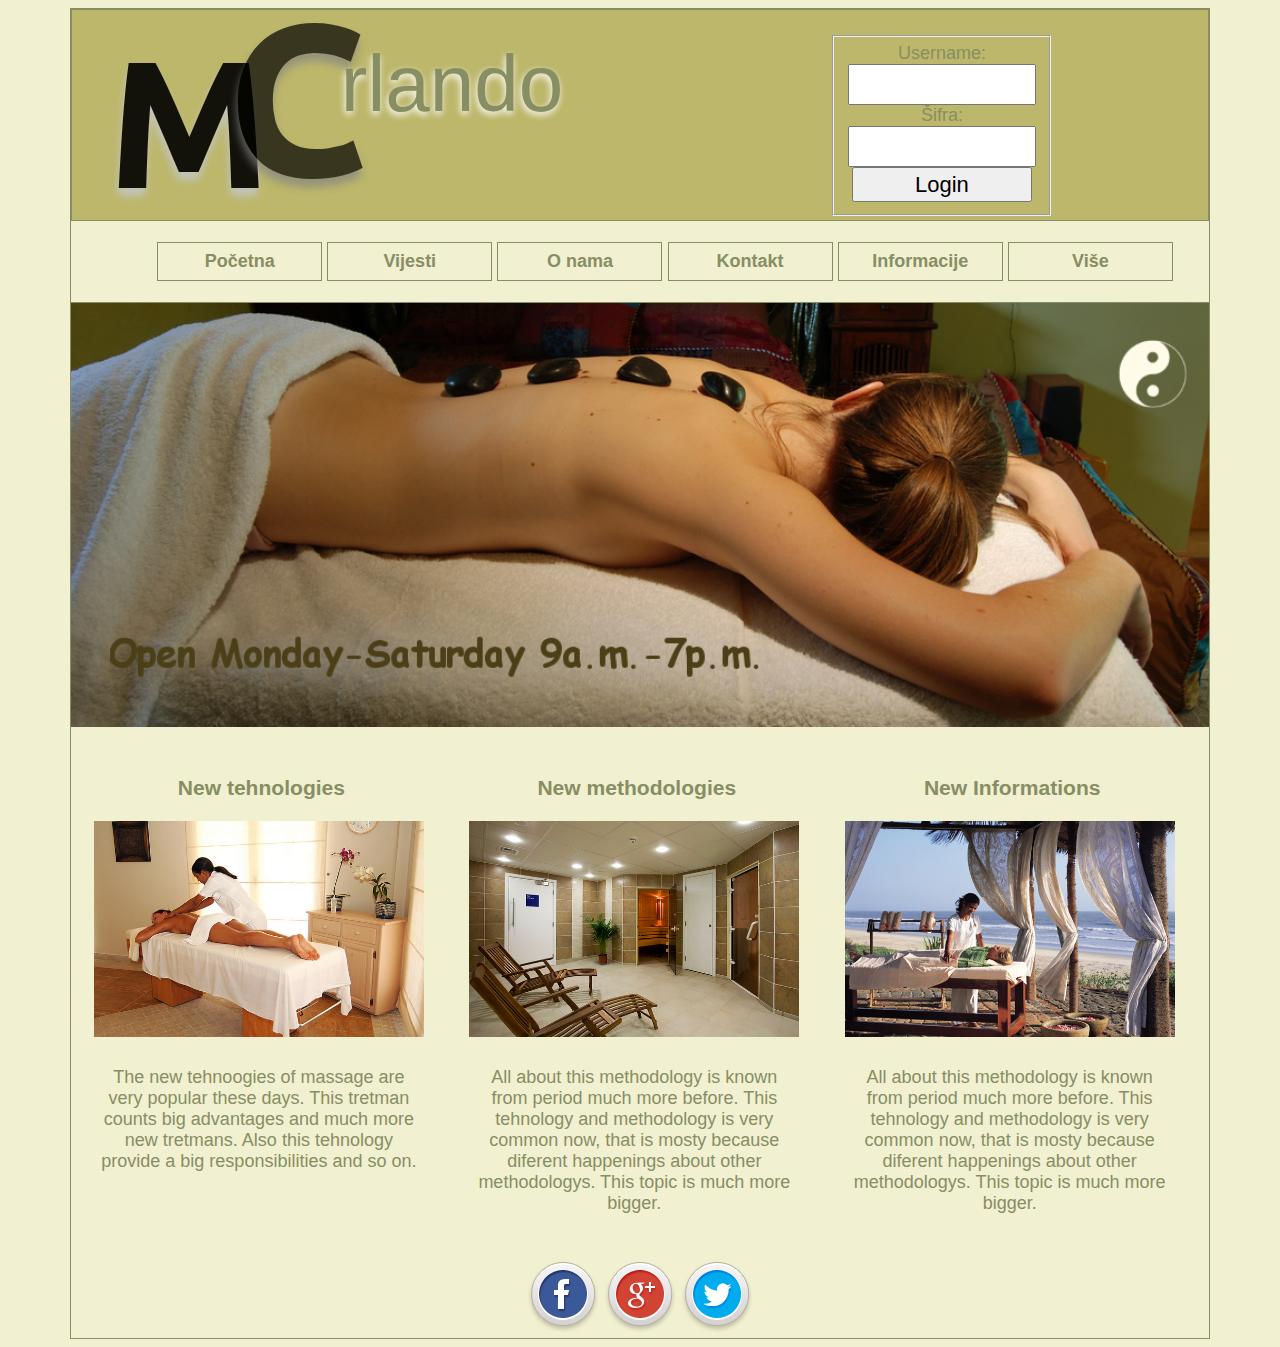
<file: Index.html>
<!DOCTYPE html>
<html lang="en">
<head>
	<title>Naslovna - Massage Center</title>
	<meta charset="utf-8">
	<link rel="stylesheet" type="text/css" href="css/stil.css">
	<link rel="stylesheet" type="text/css" href="css/logo.css">
	<script src="javascript/dropdwn.js"></script>
</head>

<body>
	<div class="wrapper">
	
		
		<div class="header">
				<div id="logo">
				<div id="mc">
				<div class="m">M</div>	
				<div class ="c">C</div>
			</div>
			<div id="textLogo">
				<p>rlando</p>
			</div>
				
			</div>

			<div class="LoginField">
				<form id='login'>
					<fieldset>
					
					<label for='username' >Username:</label>
					<input type='text' name='username' id='username'  maxlength='25' />
					 
					<label for='password' >Šifra:</label>
					<input type='password' name='sifra' id='sifra' maxlength='20' />
					 
					<input type='submit' value='Login' />
					
					</fieldset>
			</form>
		</div>


		</div>
		<br>
		

		<div class="navigation">
			<nav>
				<ul>
					<li><a href="index.html">Početna</a></li>
					<li><a href="pages/novosti.html">Vijesti</a></li>
					<li><a href="pages/onama.html">O nama</a></li>
					<li><a href="pages/contact.html">Kontakt</a></li>
					<li><a href="pages/informacije.html">Informacije</a></li>
					<li>
					<a onclick="myFunction()" class="dropbtn">Više</a>
					  <div id="myDropdown" class="dropdown-content">
					    <a href="pages/gallery.html">Galerija</a>
					    <a href="pages/slider.html">Slider</a>
					  </div>					
				</li>
				</ul>
			</nav>
		</div>
		<br>

		<div class="banner">
			<img src="images/massagebanner.png" alt="banner">
		</div>


		<div class="section">
			<h3>New tehnologies</h3>
			<img src="images/private.png" alt="slika1">
			<p>The new tehnoogies of massage are very popular these days. This tretman counts big advantages and much more new tretmans. Also this tehnology provide a big responsibilities and so on.
			</p>
		</div>

		<div class="section">
			<h3>New methodologies</h3>
			<img src="images/sauna-steam.png" alt="slika2">
			<p>
				All about this methodology is known from period much more before. This tehnology and methodology is very common now, that is mosty because diferent happenings about other methodologys. This topic is much more bigger.
			</p>
		</div>

		<div class="section">
			<h3>New Informations</h3>
			<img src="images/retreat.png" alt="slika3">
			<p>
				All about this methodology is known from period much more before. This tehnology and methodology is very common now, that is mosty because diferent happenings about other methodologys. This topic is much more bigger.
			</p>
		</div>
		


		<footer>
			<div class = "footsection">
				<ul>
					<li><a href="http://www.facebook.com"><img src="images/facebook1.png" alt = "Facebook"></a></li>
					<li><a href="http://www.gmail.com"><img src="images/googleplus.png" alt="Google"></a></li>
					<li><a href="http://www.twitter.com"><img src="images/twitter1.png" alt="Twitter"></a></li>
				</ul>
			</div>
		</footer>
	</div>

</body>
</file>
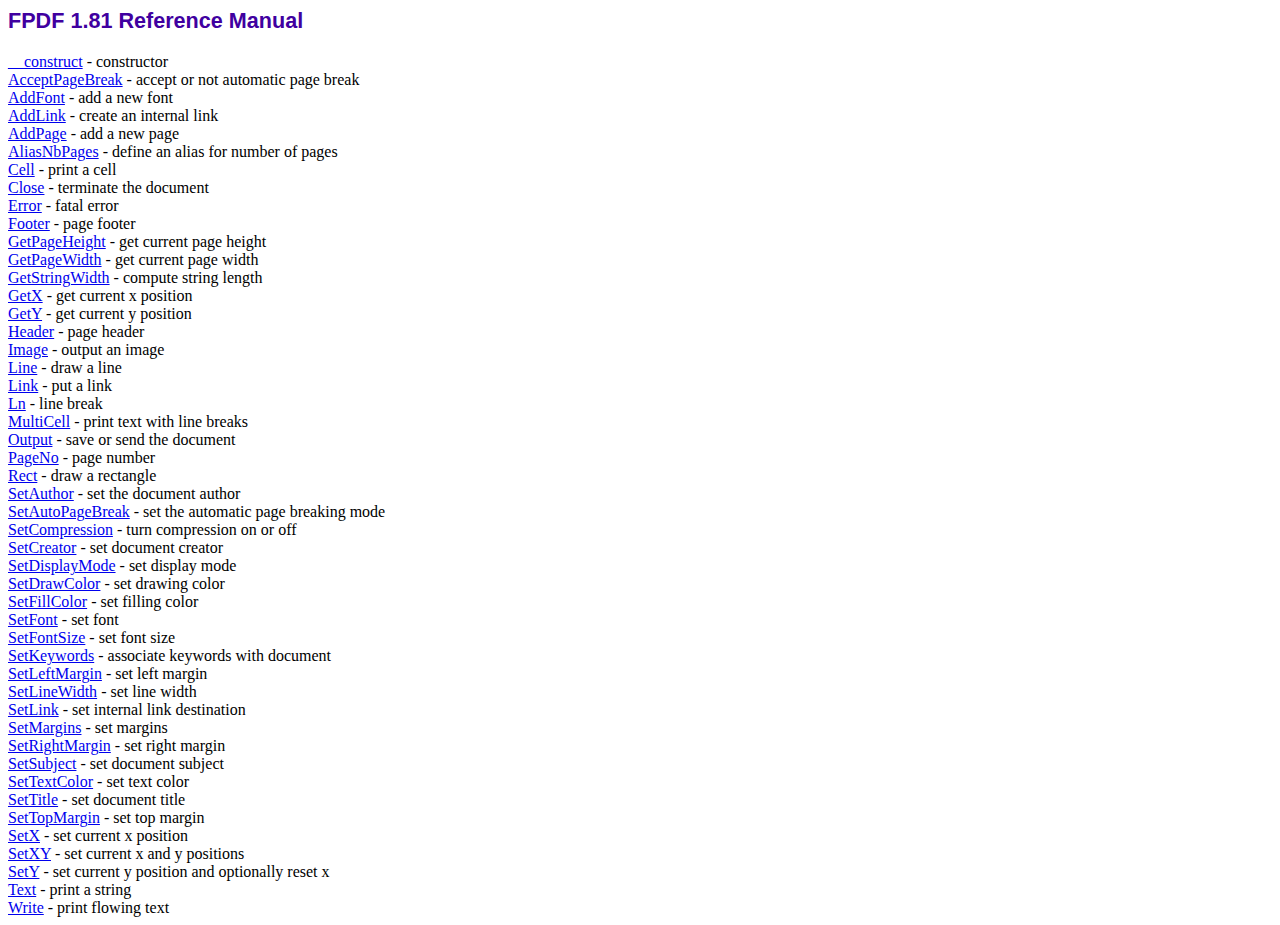
<file: libs/doc/index.htm>
<!DOCTYPE html PUBLIC "-//W3C//DTD HTML 4.01 Transitional//EN">
<html>
<head>
<meta http-equiv="Content-Type" content="text/html; charset=ISO-8859-1">
<title>FPDF 1.81 Reference Manual</title>
<link type="text/css" rel="stylesheet" href="../fpdf.css">
</head>
<body>
<h1>FPDF 1.81 Reference Manual</h1>
<a href="__construct.htm">__construct</a> - constructor<br>
<a href="acceptpagebreak.htm">AcceptPageBreak</a> - accept or not automatic page break<br>
<a href="addfont.htm">AddFont</a> - add a new font<br>
<a href="addlink.htm">AddLink</a> - create an internal link<br>
<a href="addpage.htm">AddPage</a> - add a new page<br>
<a href="aliasnbpages.htm">AliasNbPages</a> - define an alias for number of pages<br>
<a href="cell.htm">Cell</a> - print a cell<br>
<a href="close.htm">Close</a> - terminate the document<br>
<a href="error.htm">Error</a> - fatal error<br>
<a href="footer.htm">Footer</a> - page footer<br>
<a href="getpageheight.htm">GetPageHeight</a> - get current page height<br>
<a href="getpagewidth.htm">GetPageWidth</a> - get current page width<br>
<a href="getstringwidth.htm">GetStringWidth</a> - compute string length<br>
<a href="getx.htm">GetX</a> - get current x position<br>
<a href="gety.htm">GetY</a> - get current y position<br>
<a href="header.htm">Header</a> - page header<br>
<a href="image.htm">Image</a> - output an image<br>
<a href="line.htm">Line</a> - draw a line<br>
<a href="link.htm">Link</a> - put a link<br>
<a href="ln.htm">Ln</a> - line break<br>
<a href="multicell.htm">MultiCell</a> - print text with line breaks<br>
<a href="output.htm">Output</a> - save or send the document<br>
<a href="pageno.htm">PageNo</a> - page number<br>
<a href="rect.htm">Rect</a> - draw a rectangle<br>
<a href="setauthor.htm">SetAuthor</a> - set the document author<br>
<a href="setautopagebreak.htm">SetAutoPageBreak</a> - set the automatic page breaking mode<br>
<a href="setcompression.htm">SetCompression</a> - turn compression on or off<br>
<a href="setcreator.htm">SetCreator</a> - set document creator<br>
<a href="setdisplaymode.htm">SetDisplayMode</a> - set display mode<br>
<a href="setdrawcolor.htm">SetDrawColor</a> - set drawing color<br>
<a href="setfillcolor.htm">SetFillColor</a> - set filling color<br>
<a href="setfont.htm">SetFont</a> - set font<br>
<a href="setfontsize.htm">SetFontSize</a> - set font size<br>
<a href="setkeywords.htm">SetKeywords</a> - associate keywords with document<br>
<a href="setleftmargin.htm">SetLeftMargin</a> - set left margin<br>
<a href="setlinewidth.htm">SetLineWidth</a> - set line width<br>
<a href="setlink.htm">SetLink</a> - set internal link destination<br>
<a href="setmargins.htm">SetMargins</a> - set margins<br>
<a href="setrightmargin.htm">SetRightMargin</a> - set right margin<br>
<a href="setsubject.htm">SetSubject</a> - set document subject<br>
<a href="settextcolor.htm">SetTextColor</a> - set text color<br>
<a href="settitle.htm">SetTitle</a> - set document title<br>
<a href="settopmargin.htm">SetTopMargin</a> - set top margin<br>
<a href="setx.htm">SetX</a> - set current x position<br>
<a href="setxy.htm">SetXY</a> - set current x and y positions<br>
<a href="sety.htm">SetY</a> - set current y position and optionally reset x<br>
<a href="text.htm">Text</a> - print a string<br>
<a href="write.htm">Write</a> - print flowing text<br>
</body>
</html>
</file>
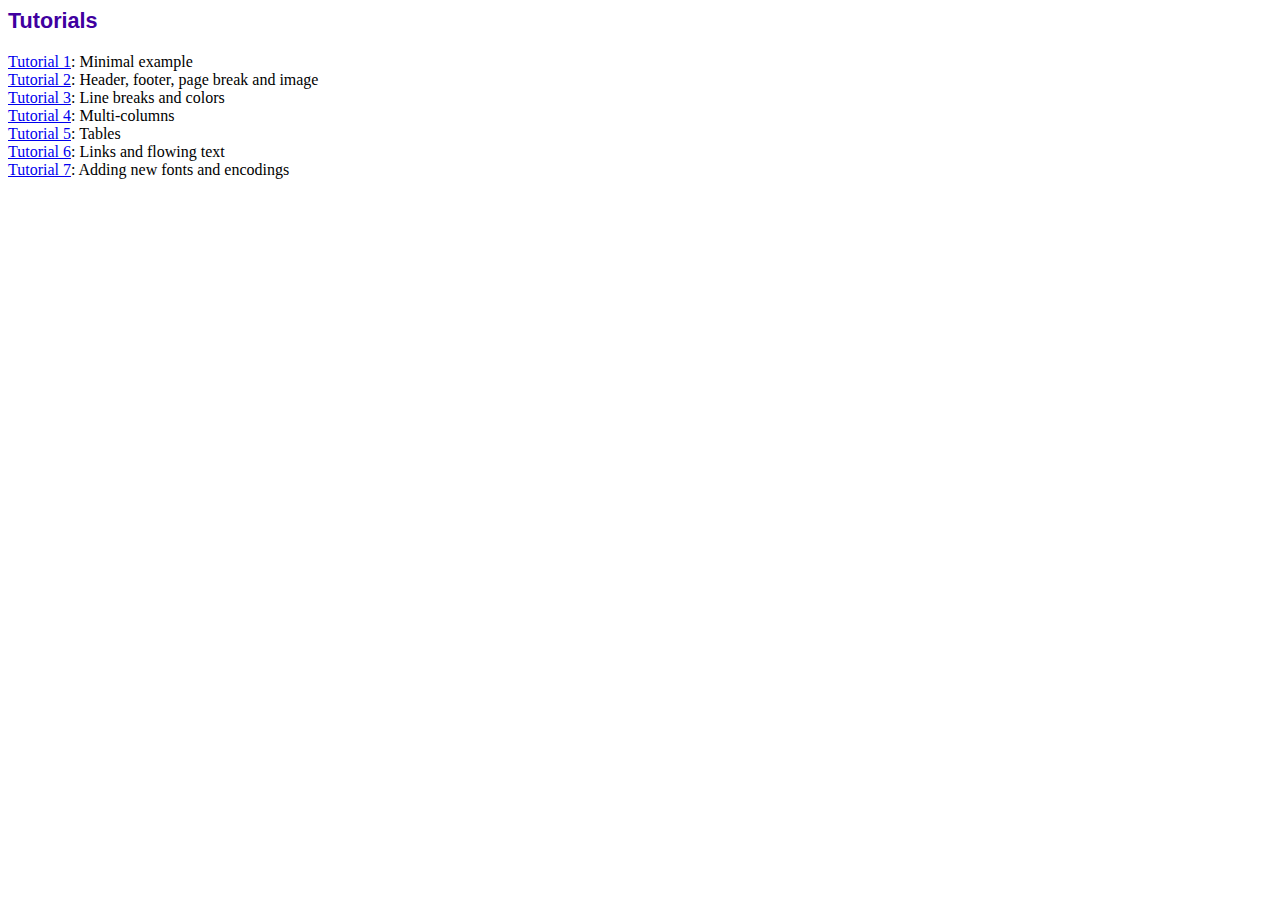
<file: libs/tutorial/index.htm>
<!DOCTYPE html PUBLIC "-//W3C//DTD HTML 4.01 Transitional//EN">
<html>
<head>
<meta http-equiv="Content-Type" content="text/html; charset=ISO-8859-1">
<title>Tutorials</title>
<link type="text/css" rel="stylesheet" href="../fpdf.css">
</head>
<body>
<h1>Tutorials</h1>
<ul style="list-style-type:none; margin-left:0; padding-left:0">
<li><a href="tuto1.htm">Tutorial 1</a>: Minimal example</li>
<li><a href="tuto2.htm">Tutorial 2</a>: Header, footer, page break and image</li>
<li><a href="tuto3.htm">Tutorial 3</a>: Line breaks and colors</li>
<li><a href="tuto4.htm">Tutorial 4</a>: Multi-columns</li>
<li><a href="tuto5.htm">Tutorial 5</a>: Tables</li>
<li><a href="tuto6.htm">Tutorial 6</a>: Links and flowing text</li>
<li><a href="tuto7.htm">Tutorial 7</a>: Adding new fonts and encodings</li>
</ul>
</body>
</html>
</file>
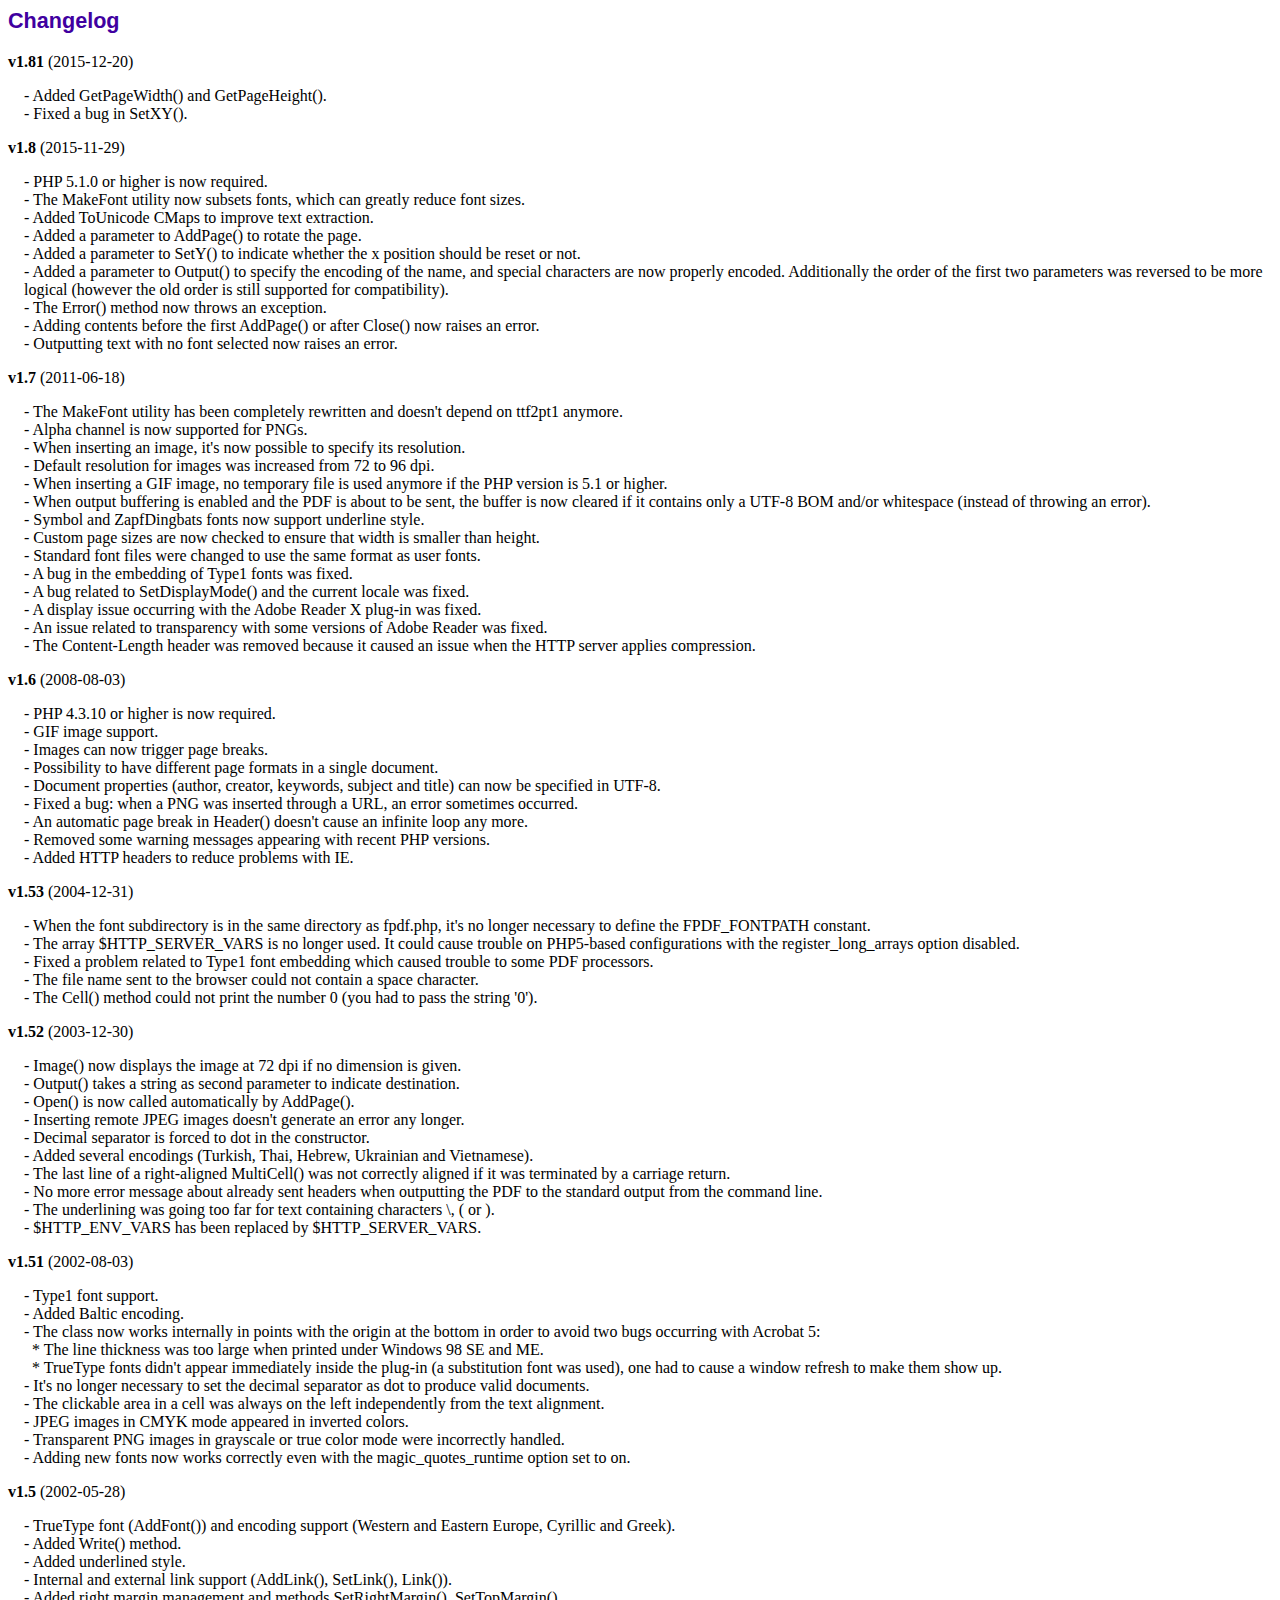
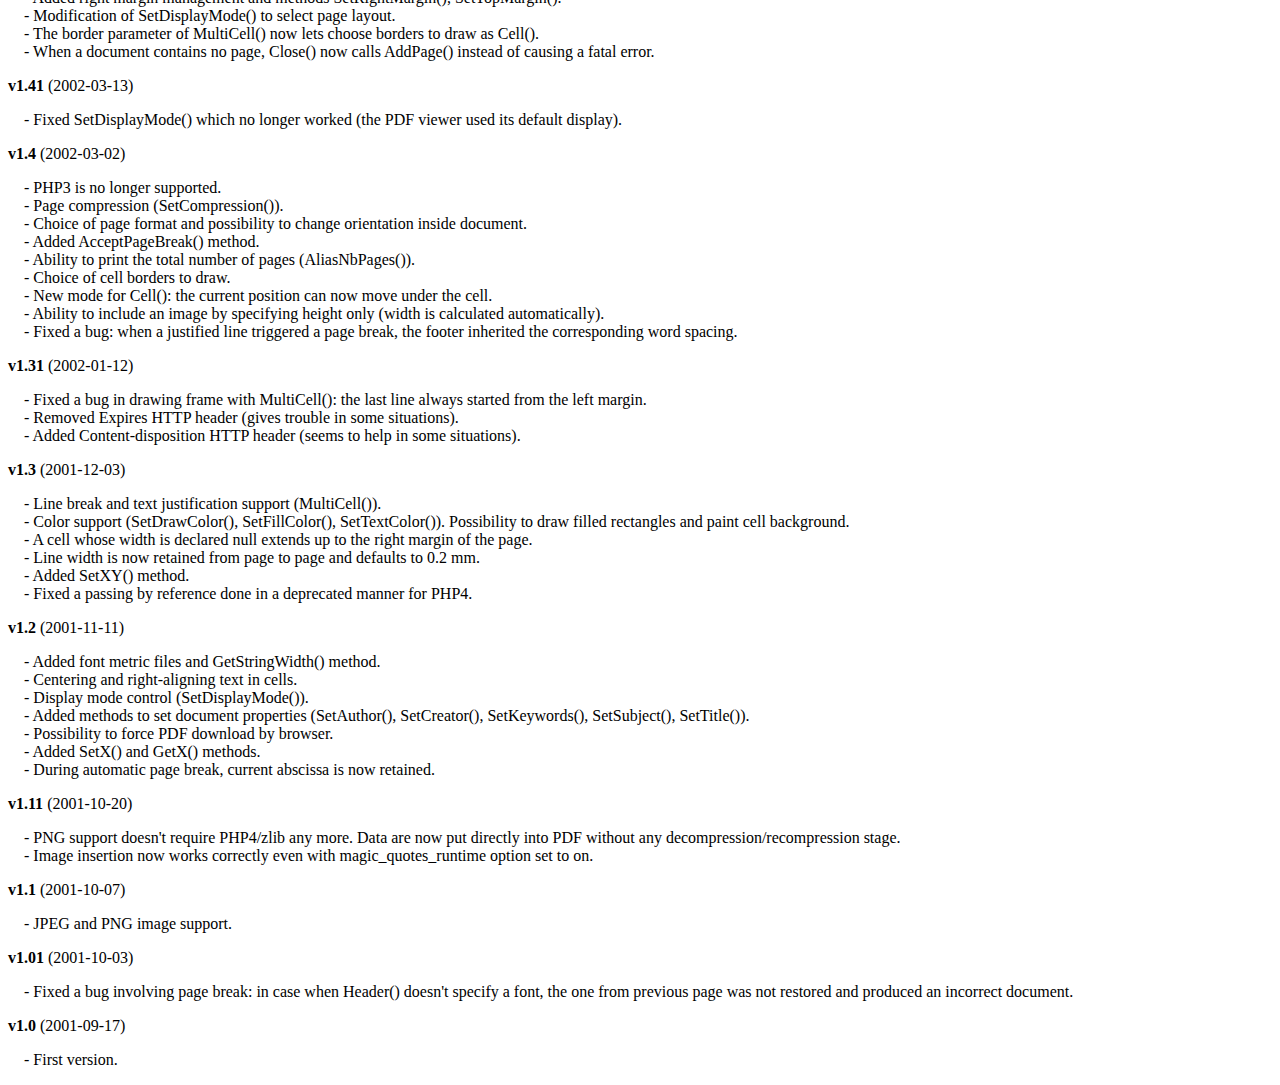
<file: libs/changelog.htm>
<!DOCTYPE html PUBLIC "-//W3C//DTD HTML 4.01 Transitional//EN">
<html>
<head>
<meta http-equiv="Content-Type" content="text/html; charset=ISO-8859-1">
<title>Changelog</title>
<link type="text/css" rel="stylesheet" href="fpdf.css">
<style type="text/css">
dd {margin:1em 0 1em 1em}
</style>
</head>
<body>
<h1>Changelog</h1>
<dl>
<dt><strong>v1.81</strong> (2015-12-20)</dt>
<dd>
- Added GetPageWidth() and GetPageHeight().<br>
- Fixed a bug in SetXY().<br>
</dd>
<dt><strong>v1.8</strong> (2015-11-29)</dt>
<dd>
- PHP 5.1.0 or higher is now required.<br>
- The MakeFont utility now subsets fonts, which can greatly reduce font sizes.<br>
- Added ToUnicode CMaps to improve text extraction.<br>
- Added a parameter to AddPage() to rotate the page.<br>
- Added a parameter to SetY() to indicate whether the x position should be reset or not.<br>
- Added a parameter to Output() to specify the encoding of the name, and special characters are now properly encoded. Additionally the order of the first two parameters was reversed to be more logical (however the old order is still supported for compatibility).<br>
- The Error() method now throws an exception.<br>
- Adding contents before the first AddPage() or after Close() now raises an error.<br>
- Outputting text with no font selected now raises an error.<br>
</dd>
<dt><strong>v1.7</strong> (2011-06-18)</dt>
<dd>
- The MakeFont utility has been completely rewritten and doesn't depend on ttf2pt1 anymore.<br>
- Alpha channel is now supported for PNGs.<br>
- When inserting an image, it's now possible to specify its resolution.<br>
- Default resolution for images was increased from 72 to 96 dpi.<br>
- When inserting a GIF image, no temporary file is used anymore if the PHP version is 5.1 or higher.<br>
- When output buffering is enabled and the PDF is about to be sent, the buffer is now cleared if it contains only a UTF-8 BOM and/or whitespace (instead of throwing an error).<br>
- Symbol and ZapfDingbats fonts now support underline style.<br>
- Custom page sizes are now checked to ensure that width is smaller than height.<br>
- Standard font files were changed to use the same format as user fonts.<br>
- A bug in the embedding of Type1 fonts was fixed.<br>
- A bug related to SetDisplayMode() and the current locale was fixed.<br>
- A display issue occurring with the Adobe Reader X plug-in was fixed.<br>
- An issue related to transparency with some versions of Adobe Reader was fixed.<br>
- The Content-Length header was removed because it caused an issue when the HTTP server applies compression.<br>
</dd>
<dt><strong>v1.6</strong> (2008-08-03)</dt>
<dd>
- PHP 4.3.10 or higher is now required.<br>
- GIF image support.<br>
- Images can now trigger page breaks.<br>
- Possibility to have different page formats in a single document.<br>
- Document properties (author, creator, keywords, subject and title) can now be specified in UTF-8.<br>
- Fixed a bug: when a PNG was inserted through a URL, an error sometimes occurred.<br>
- An automatic page break in Header() doesn't cause an infinite loop any more.<br>
- Removed some warning messages appearing with recent PHP versions.<br>
- Added HTTP headers to reduce problems with IE.<br>
</dd>
<dt><strong>v1.53</strong> (2004-12-31)</dt>
<dd>
- When the font subdirectory is in the same directory as fpdf.php, it's no longer necessary to define the FPDF_FONTPATH constant.<br>
- The array $HTTP_SERVER_VARS is no longer used. It could cause trouble on PHP5-based configurations with the register_long_arrays option disabled.<br>
- Fixed a problem related to Type1 font embedding which caused trouble to some PDF processors.<br>
- The file name sent to the browser could not contain a space character.<br>
- The Cell() method could not print the number 0 (you had to pass the string '0').<br>
</dd>
<dt><strong>v1.52</strong> (2003-12-30)</dt>
<dd>
- Image() now displays the image at 72 dpi if no dimension is given.<br>
- Output() takes a string as second parameter to indicate destination.<br>
- Open() is now called automatically by AddPage().<br>
- Inserting remote JPEG images doesn't generate an error any longer.<br>
- Decimal separator is forced to dot in the constructor.<br>
- Added several encodings (Turkish, Thai, Hebrew, Ukrainian and Vietnamese).<br>
- The last line of a right-aligned MultiCell() was not correctly aligned if it was terminated by a carriage return.<br>
- No more error message about already sent headers when outputting the PDF to the standard output from the command line.<br>
- The underlining was going too far for text containing characters \, ( or ).<br>
- $HTTP_ENV_VARS has been replaced by $HTTP_SERVER_VARS.<br>
</dd>
<dt><strong>v1.51</strong> (2002-08-03)</dt>
<dd>
- Type1 font support.<br>
- Added Baltic encoding.<br>
- The class now works internally in points with the origin at the bottom in order to avoid two bugs occurring with Acrobat 5:<br>&nbsp;&nbsp;* The line thickness was too large when printed under Windows 98 SE and ME.<br>&nbsp;&nbsp;* TrueType fonts didn't appear immediately inside the plug-in (a substitution font was used), one had to cause a window refresh to make them show up.<br>
- It's no longer necessary to set the decimal separator as dot to produce valid documents.<br>
- The clickable area in a cell was always on the left independently from the text alignment.<br>
- JPEG images in CMYK mode appeared in inverted colors.<br>
- Transparent PNG images in grayscale or true color mode were incorrectly handled.<br>
- Adding new fonts now works correctly even with the magic_quotes_runtime option set to on.<br>
</dd>
<dt><strong>v1.5</strong> (2002-05-28)</dt>
<dd>
- TrueType font (AddFont()) and encoding support (Western and Eastern Europe, Cyrillic and Greek).<br>
- Added Write() method.<br>
- Added underlined style.<br>
- Internal and external link support (AddLink(), SetLink(), Link()).<br>
- Added right margin management and methods SetRightMargin(), SetTopMargin().<br>
- Modification of SetDisplayMode() to select page layout.<br>
- The border parameter of MultiCell() now lets choose borders to draw as Cell().<br>
- When a document contains no page, Close() now calls AddPage() instead of causing a fatal error.<br>
</dd>
<dt><strong>v1.41</strong> (2002-03-13)</dt>
<dd>
- Fixed SetDisplayMode() which no longer worked (the PDF viewer used its default display).<br>
</dd>
<dt><strong>v1.4</strong> (2002-03-02)</dt>
<dd>
- PHP3 is no longer supported.<br>
- Page compression (SetCompression()).<br>
- Choice of page format and possibility to change orientation inside document.<br>
- Added AcceptPageBreak() method.<br>
- Ability to print the total number of pages (AliasNbPages()).<br>
- Choice of cell borders to draw.<br>
- New mode for Cell(): the current position can now move under the cell.<br>
- Ability to include an image by specifying height only (width is calculated automatically).<br>
- Fixed a bug: when a justified line triggered a page break, the footer inherited the corresponding word spacing.<br>
</dd>
<dt><strong>v1.31</strong> (2002-01-12)</dt>
<dd>
- Fixed a bug in drawing frame with MultiCell(): the last line always started from the left margin.<br>
- Removed Expires HTTP header (gives trouble in some situations).<br>
- Added Content-disposition HTTP header (seems to help in some situations).<br>
</dd>
<dt><strong>v1.3</strong> (2001-12-03)</dt>
<dd>
- Line break and text justification support (MultiCell()).<br>
- Color support (SetDrawColor(), SetFillColor(), SetTextColor()). Possibility to draw filled rectangles and paint cell background.<br>
- A cell whose width is declared null extends up to the right margin of the page.<br>
- Line width is now retained from page to page and defaults to 0.2 mm.<br>
- Added SetXY() method.<br>
- Fixed a passing by reference done in a deprecated manner for PHP4.<br>
</dd>
<dt><strong>v1.2</strong> (2001-11-11)</dt>
<dd>
- Added font metric files and GetStringWidth() method.<br>
- Centering and right-aligning text in cells.<br>
- Display mode control (SetDisplayMode()).<br>
- Added methods to set document properties (SetAuthor(), SetCreator(), SetKeywords(), SetSubject(), SetTitle()).<br>
- Possibility to force PDF download by browser.<br>
- Added SetX() and GetX() methods.<br>
- During automatic page break, current abscissa is now retained.<br>
</dd>
<dt><strong>v1.11</strong> (2001-10-20)</dt>
<dd>
- PNG support doesn't require PHP4/zlib any more. Data are now put directly into PDF without any decompression/recompression stage.<br>
- Image insertion now works correctly even with magic_quotes_runtime option set to on.<br>
</dd>
<dt><strong>v1.1</strong> (2001-10-07)</dt>
<dd>
- JPEG and PNG image support.<br>
</dd>
<dt><strong>v1.01</strong> (2001-10-03)</dt>
<dd>
- Fixed a bug involving page break: in case when Header() doesn't specify a font, the one from previous page was not restored and produced an incorrect document.<br>
</dd>
<dt><strong>v1.0</strong> (2001-09-17)</dt>
<dd>
- First version.<br>
</dd>
</dl>
</body>
</html>
</file>
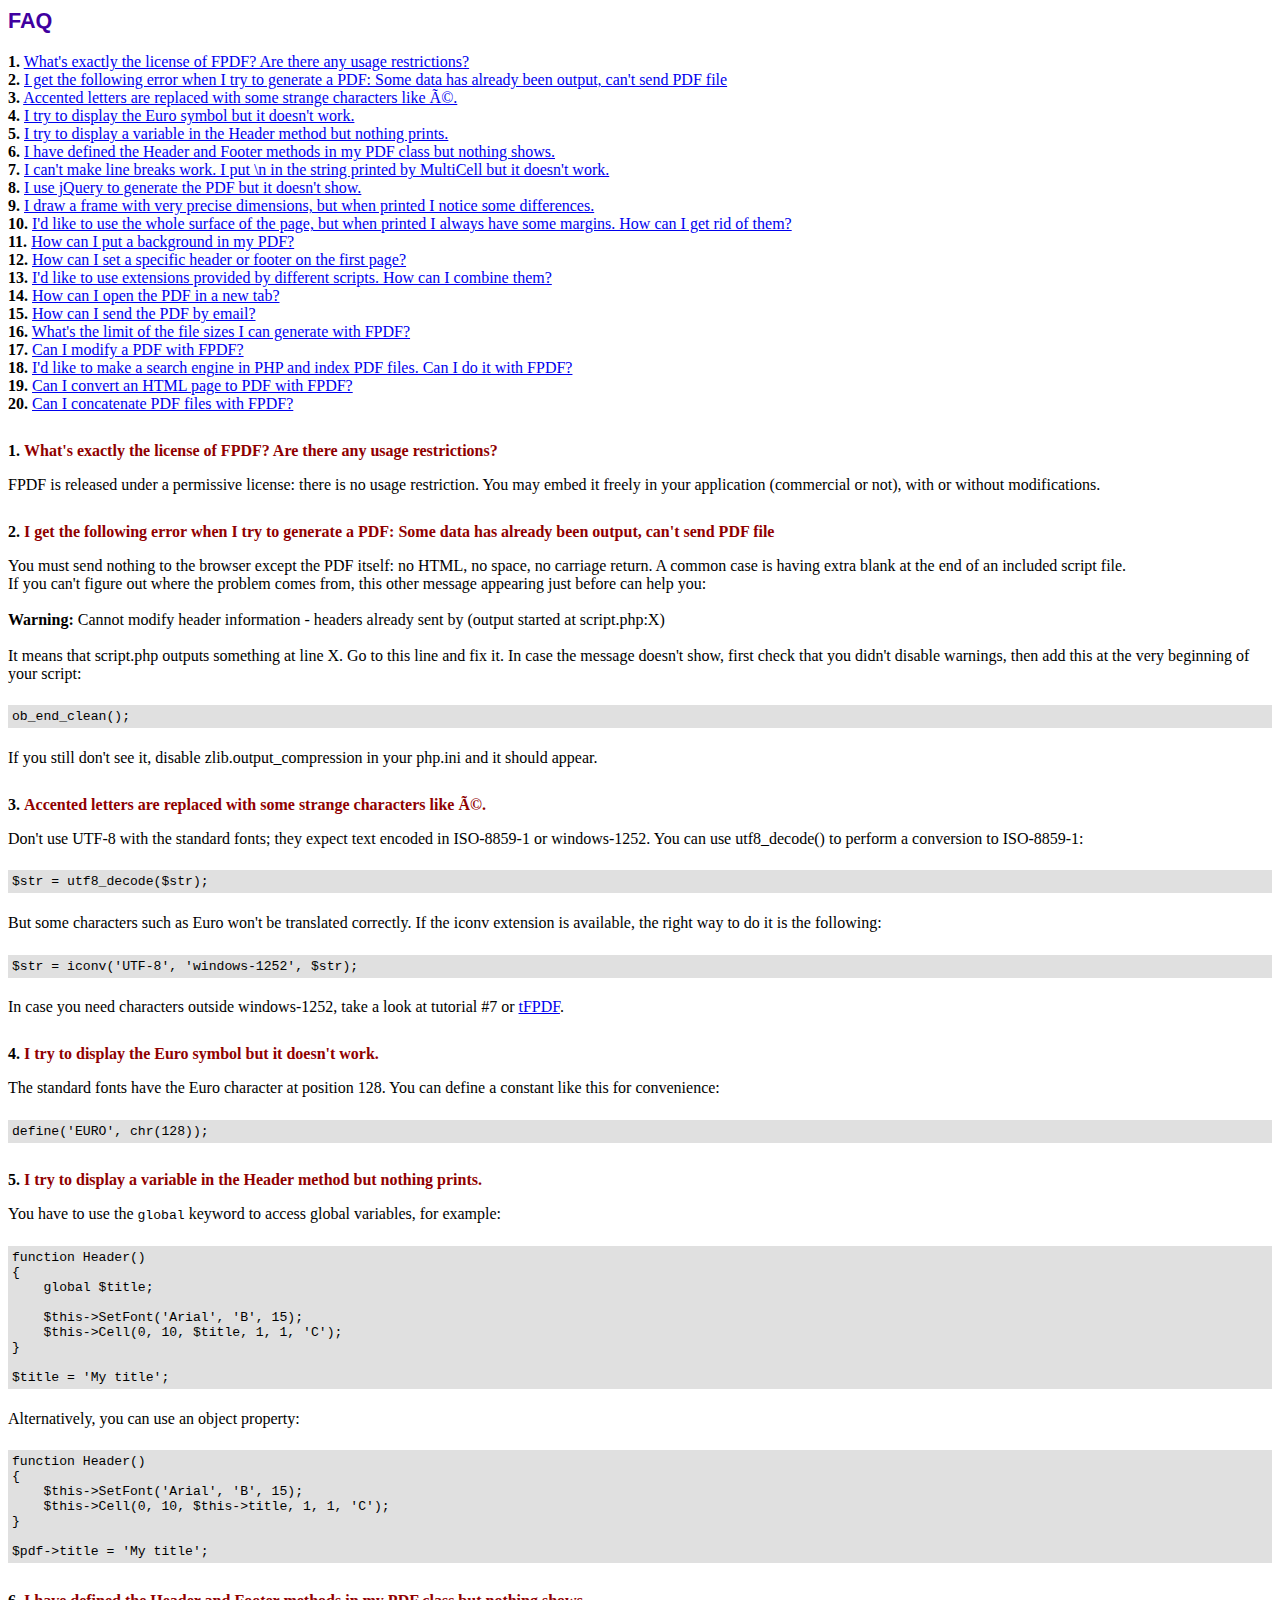
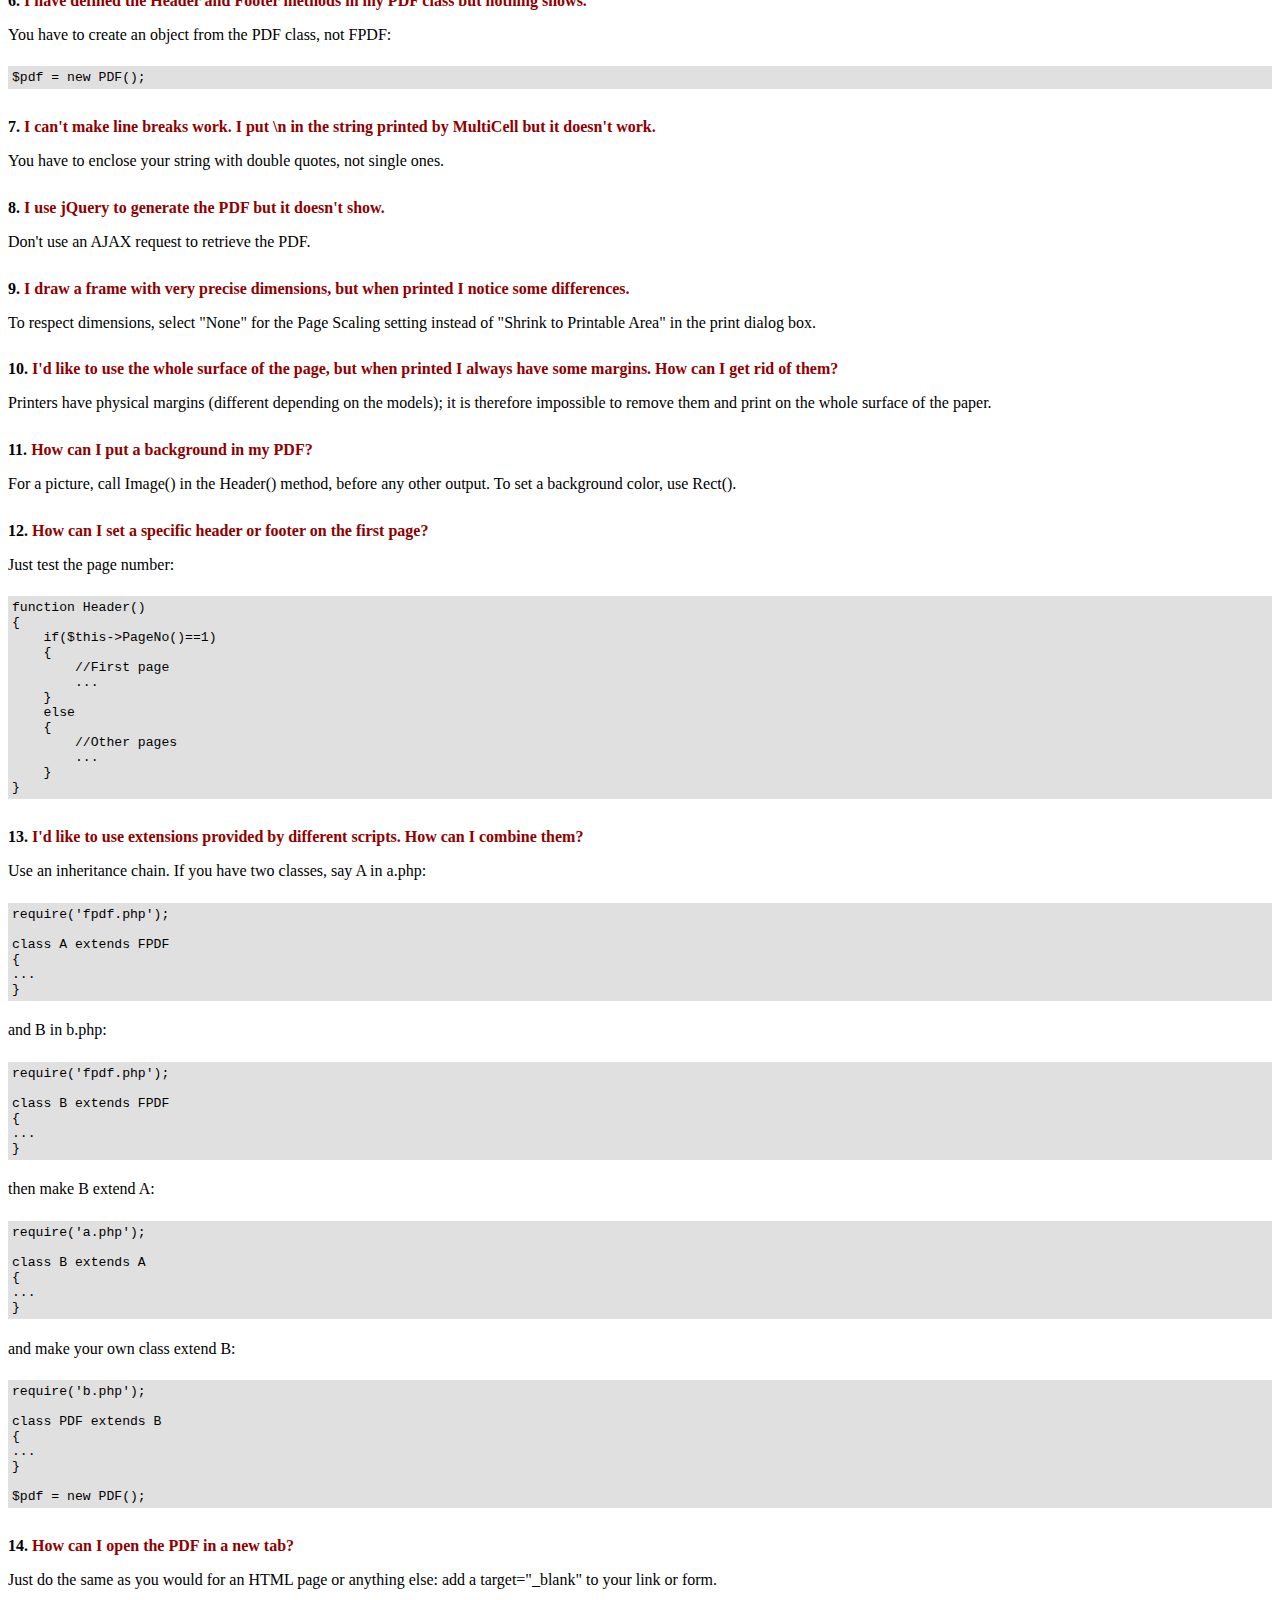
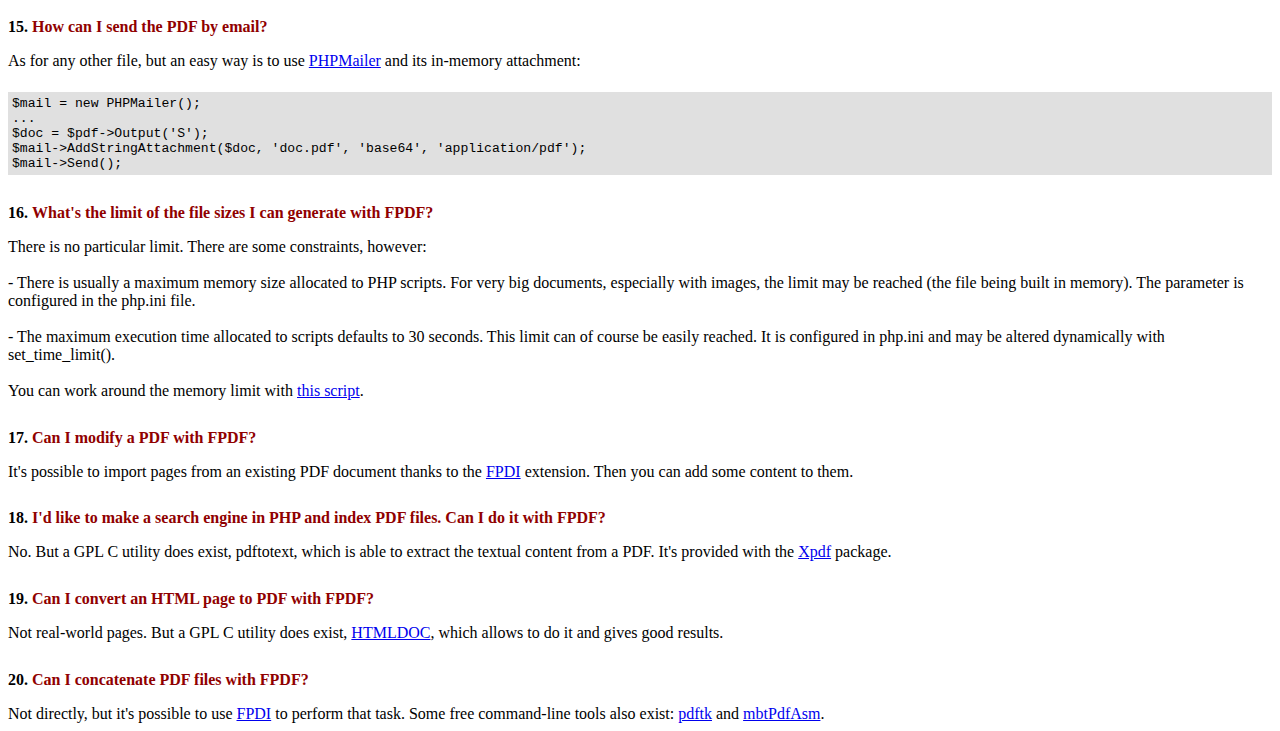
<file: libs/FAQ.htm>
<!DOCTYPE html PUBLIC "-//W3C//DTD HTML 4.01 Transitional//EN">
<html>
<head>
<meta http-equiv="Content-Type" content="text/html; charset=ISO-8859-1">
<title>FAQ</title>
<link type="text/css" rel="stylesheet" href="fpdf.css">
<style type="text/css">
ul {list-style-type:none; margin:0; padding:0}
ul#answers li {margin-top:1.8em}
.question {font-weight:bold; color:#900000}
</style>
</head>
<body>
<h1>FAQ</h1>
<ul>
<li><b>1.</b> <a href='#q1'>What's exactly the license of FPDF? Are there any usage restrictions?</a></li>
<li><b>2.</b> <a href='#q2'>I get the following error when I try to generate a PDF: Some data has already been output, can't send PDF file</a></li>
<li><b>3.</b> <a href='#q3'>Accented letters are replaced with some strange characters like é.</a></li>
<li><b>4.</b> <a href='#q4'>I try to display the Euro symbol but it doesn't work.</a></li>
<li><b>5.</b> <a href='#q5'>I try to display a variable in the Header method but nothing prints.</a></li>
<li><b>6.</b> <a href='#q6'>I have defined the Header and Footer methods in my PDF class but nothing shows.</a></li>
<li><b>7.</b> <a href='#q7'>I can't make line breaks work. I put \n in the string printed by MultiCell but it doesn't work.</a></li>
<li><b>8.</b> <a href='#q8'>I use jQuery to generate the PDF but it doesn't show.</a></li>
<li><b>9.</b> <a href='#q9'>I draw a frame with very precise dimensions, but when printed I notice some differences.</a></li>
<li><b>10.</b> <a href='#q10'>I'd like to use the whole surface of the page, but when printed I always have some margins. How can I get rid of them?</a></li>
<li><b>11.</b> <a href='#q11'>How can I put a background in my PDF?</a></li>
<li><b>12.</b> <a href='#q12'>How can I set a specific header or footer on the first page?</a></li>
<li><b>13.</b> <a href='#q13'>I'd like to use extensions provided by different scripts. How can I combine them?</a></li>
<li><b>14.</b> <a href='#q14'>How can I open the PDF in a new tab?</a></li>
<li><b>15.</b> <a href='#q15'>How can I send the PDF by email?</a></li>
<li><b>16.</b> <a href='#q16'>What's the limit of the file sizes I can generate with FPDF?</a></li>
<li><b>17.</b> <a href='#q17'>Can I modify a PDF with FPDF?</a></li>
<li><b>18.</b> <a href='#q18'>I'd like to make a search engine in PHP and index PDF files. Can I do it with FPDF?</a></li>
<li><b>19.</b> <a href='#q19'>Can I convert an HTML page to PDF with FPDF?</a></li>
<li><b>20.</b> <a href='#q20'>Can I concatenate PDF files with FPDF?</a></li>
</ul>

<ul id='answers'>
<li id='q1'>
<p><b>1.</b> <span class='question'>What's exactly the license of FPDF? Are there any usage restrictions?</span></p>
FPDF is released under a permissive license: there is no usage restriction. You may embed it
freely in your application (commercial or not), with or without modifications.
</li>

<li id='q2'>
<p><b>2.</b> <span class='question'>I get the following error when I try to generate a PDF: Some data has already been output, can't send PDF file</span></p>
You must send nothing to the browser except the PDF itself: no HTML, no space, no carriage return. A common
case is having extra blank at the end of an included script file.<br>
If you can't figure out where the problem comes from, this other message appearing just before can help you:<br>
<br>
<b>Warning:</b> Cannot modify header information - headers already sent by (output started at script.php:X)<br>
<br>
It means that script.php outputs something at line X. Go to this line and fix it.
In case the message doesn't show, first check that you didn't disable warnings, then add this at the very
beginning of your script:
<div class="doc-source">
<pre><code>ob_end_clean();</code></pre>
</div>
If you still don't see it, disable zlib.output_compression in your php.ini and it should appear.
</li>

<li id='q3'>
<p><b>3.</b> <span class='question'>Accented letters are replaced with some strange characters like é.</span></p>
Don't use UTF-8 with the standard fonts; they expect text encoded in ISO-8859-1 or windows-1252.
You can use utf8_decode() to perform a conversion to ISO-8859-1:
<div class="doc-source">
<pre><code>$str = utf8_decode($str);</code></pre>
</div>
But some characters such as Euro won't be translated correctly. If the iconv extension is available, the
right way to do it is the following:
<div class="doc-source">
<pre><code>$str = iconv('UTF-8', 'windows-1252', $str);</code></pre>
</div>
In case you need characters outside windows-1252, take a look at tutorial #7 or
<a href="http://www.fpdf.org/?go=script&amp;id=92" target="_blank">tFPDF</a>.
</li>

<li id='q4'>
<p><b>4.</b> <span class='question'>I try to display the Euro symbol but it doesn't work.</span></p>
The standard fonts have the Euro character at position 128. You can define a constant like this
for convenience:
<div class="doc-source">
<pre><code>define('EURO', chr(128));</code></pre>
</div>
</li>

<li id='q5'>
<p><b>5.</b> <span class='question'>I try to display a variable in the Header method but nothing prints.</span></p>
You have to use the <code>global</code> keyword to access global variables, for example:
<div class="doc-source">
<pre><code>function Header()
{
    global $title;

    $this-&gt;SetFont('Arial', 'B', 15);
    $this-&gt;Cell(0, 10, $title, 1, 1, 'C');
}

$title = 'My title';</code></pre>
</div>
Alternatively, you can use an object property:
<div class="doc-source">
<pre><code>function Header()
{
    $this-&gt;SetFont('Arial', 'B', 15);
    $this-&gt;Cell(0, 10, $this-&gt;title, 1, 1, 'C');
}

$pdf-&gt;title = 'My title';</code></pre>
</div>
</li>

<li id='q6'>
<p><b>6.</b> <span class='question'>I have defined the Header and Footer methods in my PDF class but nothing shows.</span></p>
You have to create an object from the PDF class, not FPDF:
<div class="doc-source">
<pre><code>$pdf = new PDF();</code></pre>
</div>
</li>

<li id='q7'>
<p><b>7.</b> <span class='question'>I can't make line breaks work. I put \n in the string printed by MultiCell but it doesn't work.</span></p>
You have to enclose your string with double quotes, not single ones.
</li>

<li id='q8'>
<p><b>8.</b> <span class='question'>I use jQuery to generate the PDF but it doesn't show.</span></p>
Don't use an AJAX request to retrieve the PDF.
</li>

<li id='q9'>
<p><b>9.</b> <span class='question'>I draw a frame with very precise dimensions, but when printed I notice some differences.</span></p>
To respect dimensions, select "None" for the Page Scaling setting instead of "Shrink to Printable Area" in the print dialog box.
</li>

<li id='q10'>
<p><b>10.</b> <span class='question'>I'd like to use the whole surface of the page, but when printed I always have some margins. How can I get rid of them?</span></p>
Printers have physical margins (different depending on the models); it is therefore impossible to remove
them and print on the whole surface of the paper.
</li>

<li id='q11'>
<p><b>11.</b> <span class='question'>How can I put a background in my PDF?</span></p>
For a picture, call Image() in the Header() method, before any other output. To set a background color, use Rect().
</li>

<li id='q12'>
<p><b>12.</b> <span class='question'>How can I set a specific header or footer on the first page?</span></p>
Just test the page number:
<div class="doc-source">
<pre><code>function Header()
{
    if($this-&gt;PageNo()==1)
    {
        //First page
        ...
    }
    else
    {
        //Other pages
        ...
    }
}</code></pre>
</div>
</li>

<li id='q13'>
<p><b>13.</b> <span class='question'>I'd like to use extensions provided by different scripts. How can I combine them?</span></p>
Use an inheritance chain. If you have two classes, say A in a.php:
<div class="doc-source">
<pre><code>require('fpdf.php');

class A extends FPDF
{
...
}</code></pre>
</div>
and B in b.php:
<div class="doc-source">
<pre><code>require('fpdf.php');

class B extends FPDF
{
...
}</code></pre>
</div>
then make B extend A:
<div class="doc-source">
<pre><code>require('a.php');

class B extends A
{
...
}</code></pre>
</div>
and make your own class extend B:
<div class="doc-source">
<pre><code>require('b.php');

class PDF extends B
{
...
}

$pdf = new PDF();</code></pre>
</div>
</li>

<li id='q14'>
<p><b>14.</b> <span class='question'>How can I open the PDF in a new tab?</span></p>
Just do the same as you would for an HTML page or anything else: add a target="_blank" to your link or form.
</li>

<li id='q15'>
<p><b>15.</b> <span class='question'>How can I send the PDF by email?</span></p>
As for any other file, but an easy way is to use <a href="http://phpmailer.codeworxtech.com" target="_blank">PHPMailer</a> and
its in-memory attachment:
<div class="doc-source">
<pre><code>$mail = new PHPMailer();
...
$doc = $pdf-&gt;Output('S');
$mail-&gt;AddStringAttachment($doc, 'doc.pdf', 'base64', 'application/pdf');
$mail-&gt;Send();</code></pre>
</div>
</li>

<li id='q16'>
<p><b>16.</b> <span class='question'>What's the limit of the file sizes I can generate with FPDF?</span></p>
There is no particular limit. There are some constraints, however:
<br>
<br>
- There is usually a maximum memory size allocated to PHP scripts. For very big documents,
especially with images, the limit may be reached (the file being built in memory). The
parameter is configured in the php.ini file.
<br>
<br>
- The maximum execution time allocated to scripts defaults to 30 seconds. This limit can of course
be easily reached. It is configured in php.ini and may be altered dynamically with set_time_limit().
<br>
<br>
You can work around the memory limit with <a href="http://www.fpdf.org/?go=script&amp;id=76" target="_blank">this script</a>.
</li>

<li id='q17'>
<p><b>17.</b> <span class='question'>Can I modify a PDF with FPDF?</span></p>
It's possible to import pages from an existing PDF document thanks to the
<a href="https://www.setasign.com/products/fpdi/about/" target="_blank">FPDI</a> extension.
Then you can add some content to them.
</li>

<li id='q18'>
<p><b>18.</b> <span class='question'>I'd like to make a search engine in PHP and index PDF files. Can I do it with FPDF?</span></p>
No. But a GPL C utility does exist, pdftotext, which is able to extract the textual content from a PDF.
It's provided with the <a href="http://www.foolabs.com/xpdf/" target="_blank">Xpdf</a> package.
</li>

<li id='q19'>
<p><b>19.</b> <span class='question'>Can I convert an HTML page to PDF with FPDF?</span></p>
Not real-world pages. But a GPL C utility does exist, <a href="https://www.msweet.org/projects.php?Z1" target="_blank">HTMLDOC</a>,
which allows to do it and gives good results.
</li>

<li id='q20'>
<p><b>20.</b> <span class='question'>Can I concatenate PDF files with FPDF?</span></p>
Not directly, but it's possible to use <a href="https://www.setasign.com/products/fpdi/demos/concatenate-fake/" target="_blank">FPDI</a>
to perform that task. Some free command-line tools also exist:
<a href="https://www.pdflabs.com/tools/pdftk-the-pdf-toolkit/" target="_blank">pdftk</a> and
<a href="http://thierry.schmit.free.fr/spip/spip.php?article15" target="_blank">mbtPdfAsm</a>.
</li>
</ul>
</body>
</html>
</file>
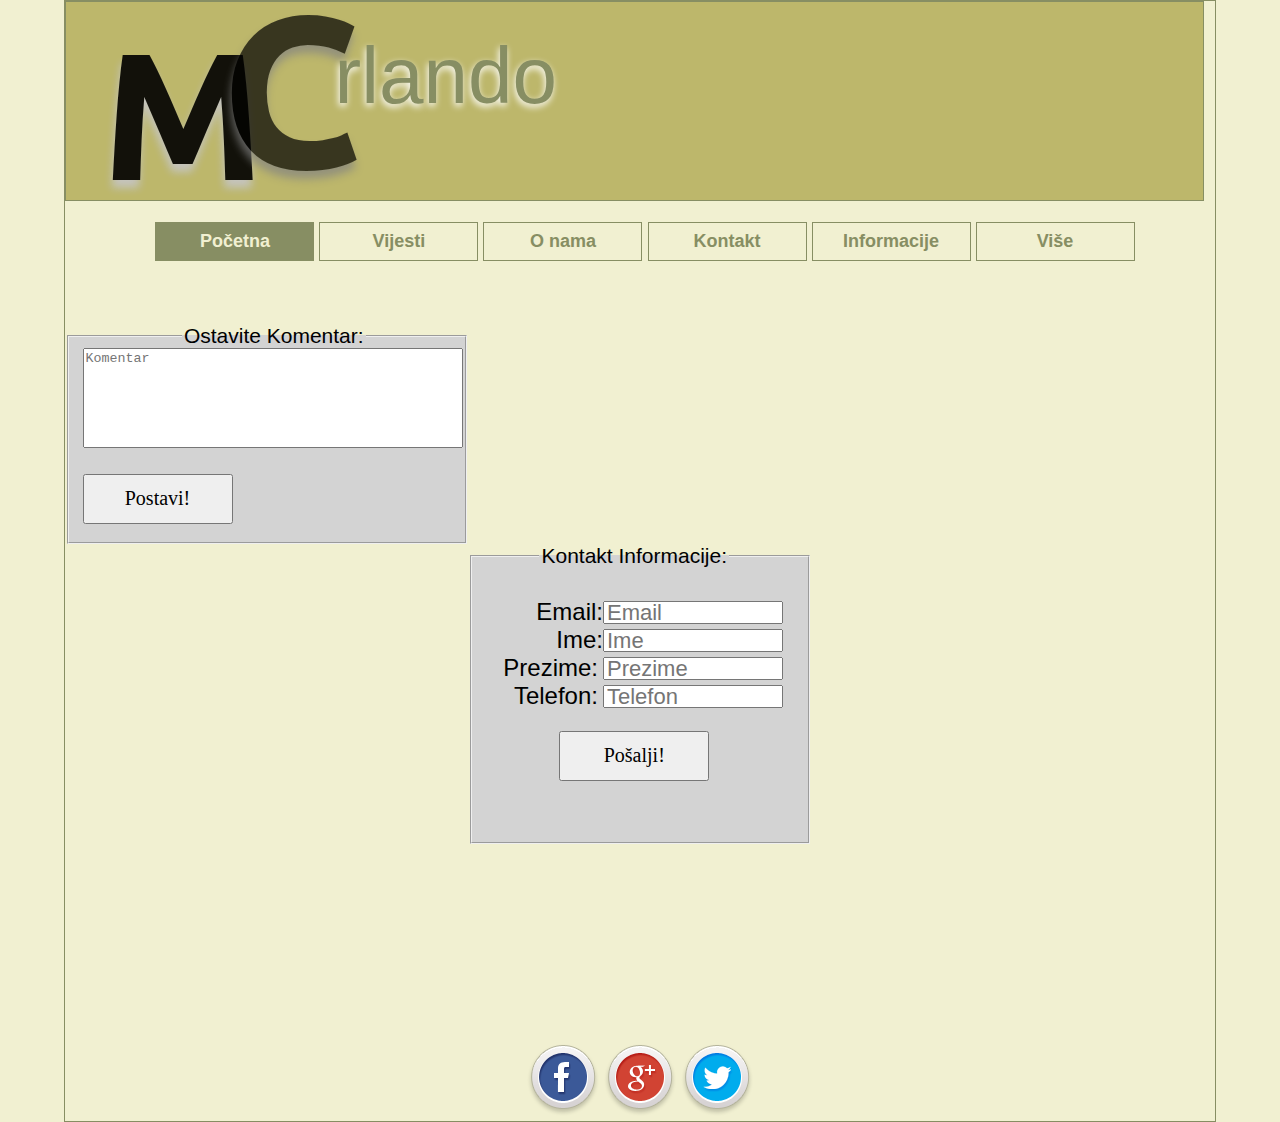
<file: pages/contact.html>
<!DOCTYPE html>
<html lang="en">
<head>
	<title>Naslovna - Massage Center</title>
	<meta charset="utf-8">
	<link rel="stylesheet" href="../css/style.css">
	<link rel="stylesheet" href="../css/logo.css">
	<link rel="stylesheet" href="../css/slt.css">
	<script src="../javascript/regex.js"></script>
	<script src="../javascript/dropdwn.js"></script>
</head>

<body>
	<div class="wrapper">
	
		
		<div class="header">
				<div id="logo">
				<div id="mc">
				<div class="m">M</div>	
				<div class ="c">C</div>
			</div>
			<div id="textLogo">
				<p>rlando</p>
			</div>
				
			</div>

		</div>
	<br>
	
	<div class="navigation">
		<nav>
			<ul>
				<li class='active'><a href="../index.html">Početna</a></li>
				<li><a href="novosti.html">Vijesti</a></li>
				<li><a href="onama.html">O nama</a></li>
				<li><a href="contact.html">Kontakt</a></li>
				<li><a href="informacije.html">Informacije</a></li>
				<li>
					<a onclick="myFunction()" class="dropbtn">Više</a>
					  <div id="myDropdown" class="dropdown-content">
					    <a href="gallery.html">Galerija</a>
					     <a href="slider.html">Slider</a>
					  </div>					
				</li>
			</ul>
		</nav>
		<br></br>
	</div>
	<br>
	
	<div class="Forme">

	<div class="komentar">
		<form class="comment">
			<fieldset>
				
					<legend>Ostavite Komentar:</legend>

						<textarea class="teksutalnopolje" rows="4" cols="50" placeholder="Komentar" id='id1'></textarea>


						<br><br>
					<div>
						<button class="submit" type="button"><div>Postavi!</div></button>
					</div>
			</fieldset>
		</form>
	</div>



	<div class="sadrzaj">
		<form id="kontakt-forma" name="kontaktForma" class="kontakt" onsubmit="return(Validiraj('brojTelefona'));">
			<fieldset>
				
					<legend>Kontakt Informacije:</legend>

						<label>Email:</label><input type="email" name="email" placeholder="Email" id='email' oninput="ValidirajOnInput2('email');" required>
						</br>
						<label>Ime:</label><input type="text" name="ime" placeholder="Ime" id="ime1" oninput="ValidirajOnInput3('ime1');" required>
						<br>
						<label>Prezime:</label> <input type="text" id ="prez" name="prezime" placeholder="Prezime" oninput="ValidirajOnInput4('prez')">
						<br>
						<label>Telefon:</label> <input id="brojTelefona" type="tel" name="usertel" placeholder="Telefon" oninput="ValidirajOnInput('brojTelefona');" required>
						<div id="error">
							
						</div>
						<br>
					<div>
						<button id="posalji" class="submit" type="submit"><div>Pošalji!</div></button>
					</div>
			</fieldset>
		</form>
	</div>
		</div>


	<footer>
		<div class = "footsection">
			<ul>
				<li><a href="http://www.facebook.com"><img src="../images/facebook1.png" alt = "Facebook"></a></li>
				<li><a href="http://www.gmail.com"><img src="../images/googleplus.png" alt="Google"></a></li>
				<li><a href="http://www.twitter.com"><img src="../images/twitter1.png" alt="Twitter"></a></li>
			</ul>
		</div>
	</footer>

</div>
</body>
</file>
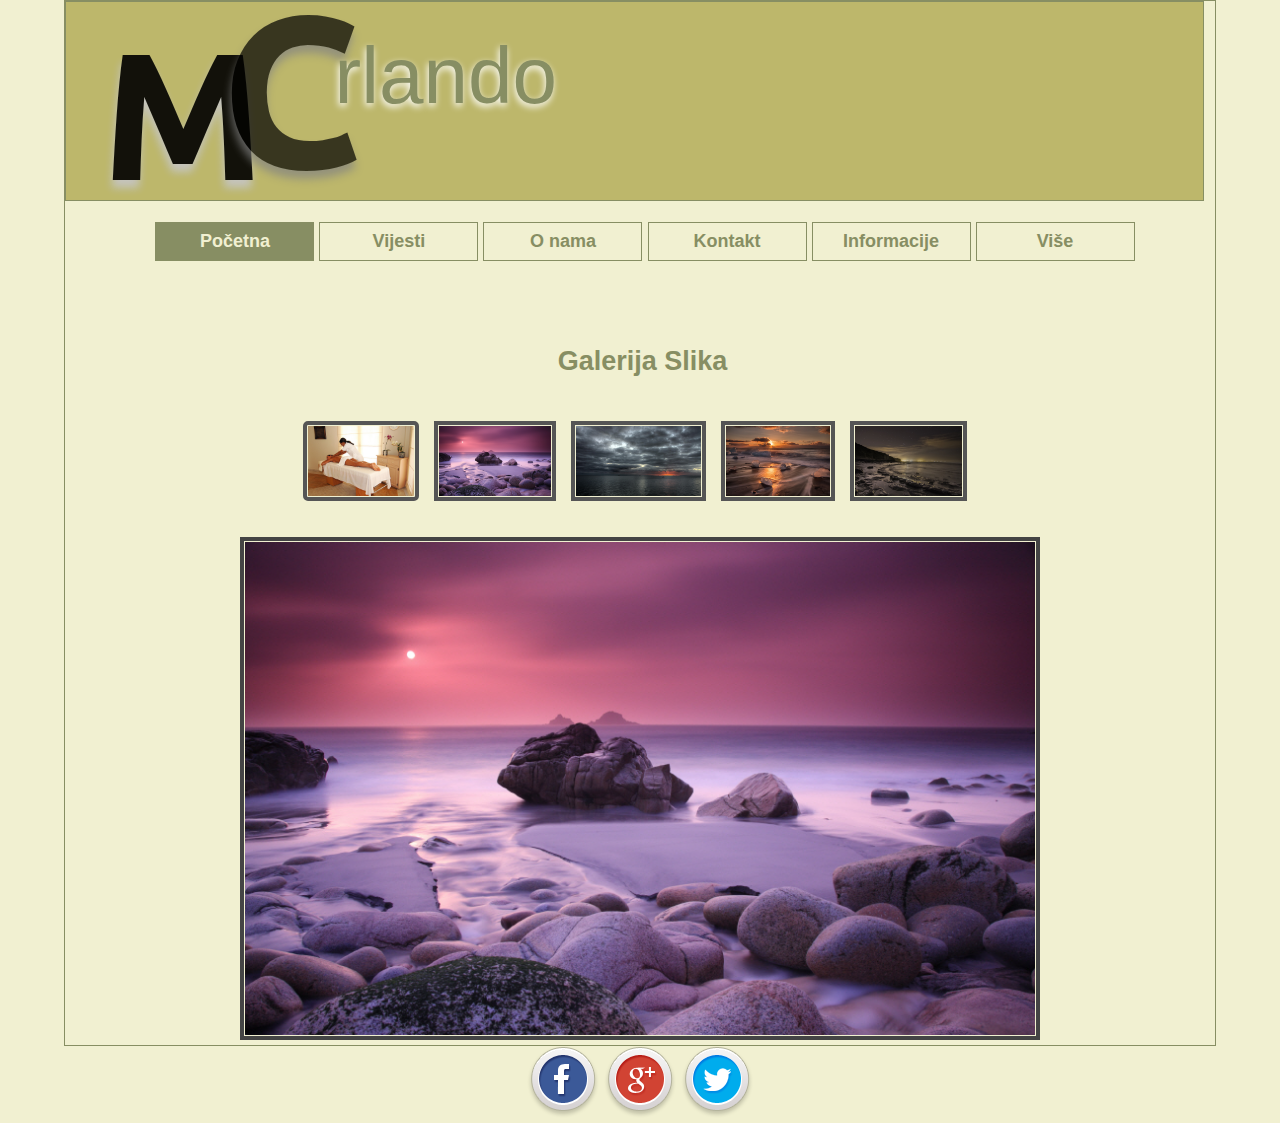
<file: pages/gallery.html>
<!DOCTYPE html>
<html lang="en">
<head>
	<title>Naslovna - Massage Center</title>
	<meta charset="utf-8">
	<link rel="stylesheet" href="../css/style.css">
	<link rel="stylesheet" href="../css/logo.css">
	<link rel="stylesheet" href="../css/slt.css">
	<script src="../javascript/lookup.js"></script>
	<script src="../javascript/dropdwn.js"></script>
</head>

<body>
	<div class="wrapper">
		<div class="header">
				<div id="logo">
				<div id="mc">
				<div class="m">M</div>	
				<div class ="c">C</div>
			</div>
			<div id="textLogo">
				<p>rlando</p>
			</div>
				
			</div>

		</div>
	<br>
	
	<div class="navigation">
		<nav>
			<ul>
				<li class='active'><a href="../index.html">Početna</a></li>
				<li><a href="novosti.html">Vijesti</a></li>
				<li><a href="onama.html">O nama</a></li>
				<li><a href="contact.html">Kontakt</a></li>
				<li><a class="info" href="informacije.html">Informacije</a></li>
				<li>
					<a onclick="myFunction()" class="dropbtn">Više</a>
					  <div id="myDropdown" class="dropdown-content">
					    <a href="gallery.html">Galerija</a>
					    <a href="slider.html">Slider</a>

					  </div>					
				</li>
			</ul>
		</nav>
		<br></br>
	</div>
	<br>
	
	<div class="gallery" align="center">
	<h2> Galerija Slika </h2>
	<br />

	<div class="thumbnails">
		<img onmouseover="preview.src=this.src"  id="myImg" name="img1" src="../images/private.png" onClick="ime(this.id);" alt=""/>
		<img onmouseover="preview.src=this.src" id="img2" name="img2" src="../images/img1.jpg" onClick="ime(this.id);" alt=""/>
		<img onmouseover="preview.src=this.src" id="img3" name="img3" src="../images/img2.jpg" onClick="ime(this.id);" alt=""/>
		<img onmouseover="preview.src=this.src" id="img4" name="img4" src="../images/img3.jpg" onClick="ime(this.id);" alt=""/>
		<img onmouseover="preview.src=this.src" id="img5" name="img5" src="../images/img4.jpg" onClick="ime(this.id);" alt=""/>
	</div><br/>

	<div class="preview" align="center">
		<img name="preview" src="../images/img1.jpg" alt=""/>
	</div>

<div id="myModal" class="modal">
  <span id="spanclose" class="close" onClick="close();">×</span>
  <img class="modal-content" id="img01">
  <div id="caption"></div>
</div>
	
</div>
</div>
	<footer>
		<div class = "footsection">
			<ul>
				<li><a href="http://www.facebook.com"><img src="../images/facebook1.png" alt = "Facebook"></a></li>
				<li><a href="http://www.gmail.com"><img src="../images/googleplus.png" alt="Google"></a></li>
				<li><a href="http://www.twitter.com"><img src="../images/twitter1.png" alt="Twitter"></a></li>
			</ul>
		</div>
	</footer>
</div>












<script>

var modal = document.getElementById('myModal');

var span = document.getElementsByClassName("close")[0];

span.onclick = function() {
    modal.style.display = "none";
}

window.onkeydown = function( event ) {
    if ( event.keyCode == 27 ) {
    	modal.style.display = "none";
    }
};


</script>
</body>
</file>
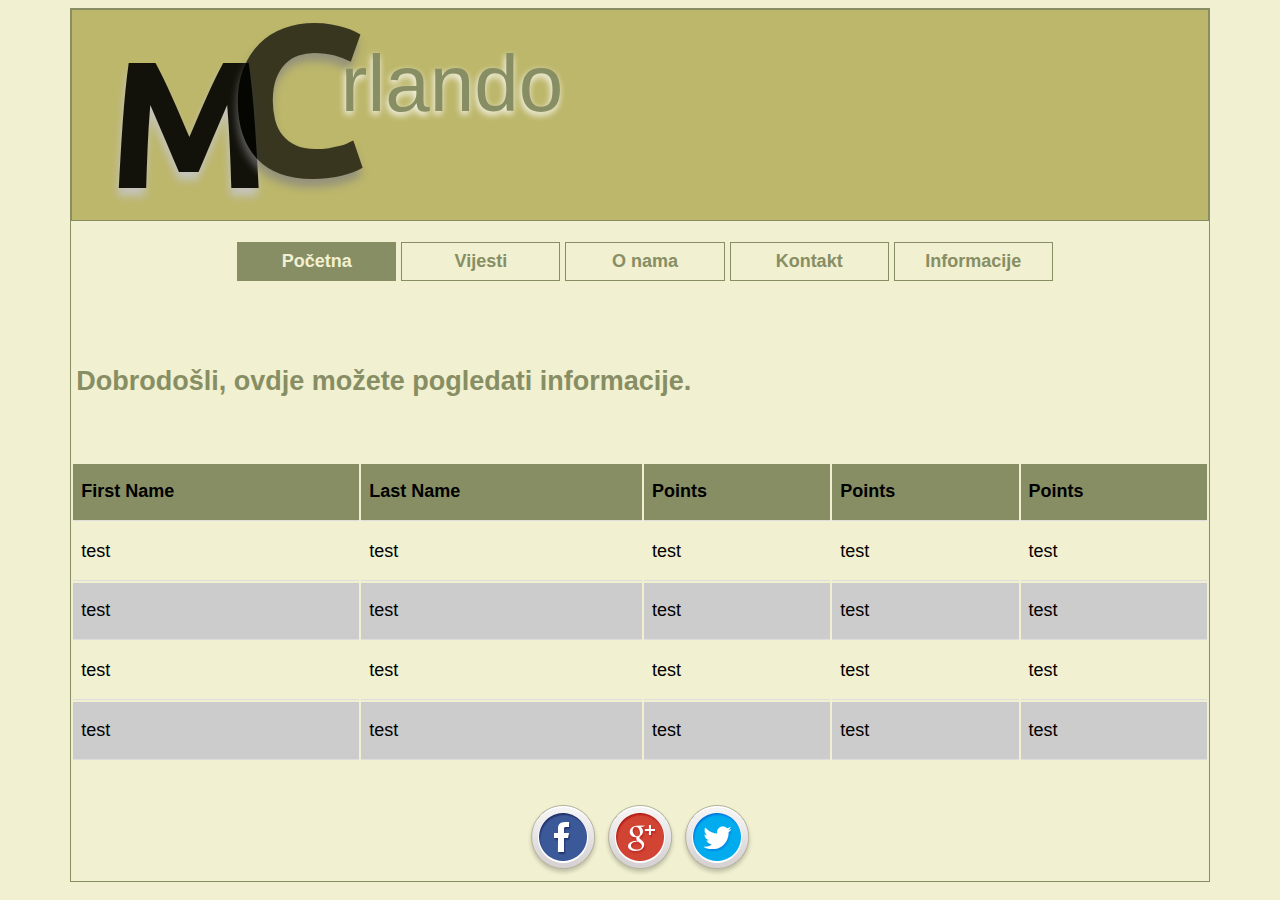
<file: pages/informacije.html>
<!DOCTYPE html>
<html lang="en">
<head>
	<title>Naslovna - Massage Center</title>
	<meta charset="utf-8">
	<link rel="stylesheet" href="../css/style.css">
	<link rel="stylesheet" href="../css/logo.css">
</head>

<body>
	<div class="wrapper">
	
		
		<div class="header">
				<div id="logo">
				<div id="mc">
				<div class="m">M</div>	
				<div class ="c">C</div>
			</div>
			<div id="textLogo">
				<p>rlando</p>
			</div>
				
			</div>

		</div>
	<br>
	
	<div class="navigation">
		<nav>
			<ul>
				<li class='active'><a href="../index.html">Početna</a></li>
				<li><a href="novosti.html">Vijesti</a></li>
				<li><a href="onama.html">O nama</a></li>
				<li><a href="contact.html">Kontakt</a></li>
				<li><a class="info" href="informacije.html">Informacije</a></li>
			</ul>
		</nav>
		<br></br>
	</div>
	<br>
	<h2>Dobrodošli, ovdje možete pogledati informacije.</h2>
		<br>
		<br>
		
		<div class="tabela">
		<table class="tbl">
			<tr>
    			<th>First Name</th>
    			<th>Last Name</th>
    			<th>Points</th>
    			<th>Points</th>
    			<th>Points</th>
  			</tr>
		  <tr>
		    <td>test  </td>
		    <td>test  </td>
		    <td>test  </td>
		    <td>test  </td>
		    <td>test  </td>
		  </tr>
		  <tr>
		    <td>test  </td>
		    <td>test  </td>
		    <td>test  </td>
		    <td>test  </td>
		    <td>test  </td>
		  </tr>
		  <tr>
		    <td>test  </td>
		    <td>test  </td>
		    <td>test  </td>
		    <td>test  </td>
		    <td>test  </td>
		  </tr>
		  <tr>
		    <td class="hide">test </td>
		    <td class="hide">test </td>
		    <td class="hide">test </td>
		    <td class="hide">test </td>
		    <td class="hide">test </td>
		  </tr>
		  
		</table>
	</div>
	
	<br>
	<br>

	<footer>
		<div class = "footsection">
			<ul>
				<li><a href="http://www.facebook.com"><img src="../images/facebook1.png" alt = "Facebook"></a></li>
				<li><a href="http://www.gmail.com"><img src="../images/googleplus.png" alt="Google"></a></li>
				<li><a href="http://www.twitter.com"><img src="../images/twitter1.png" alt="Twitter"></a></li>
			</ul>
		</div>
	</footer>

</div>
</body>
</file>
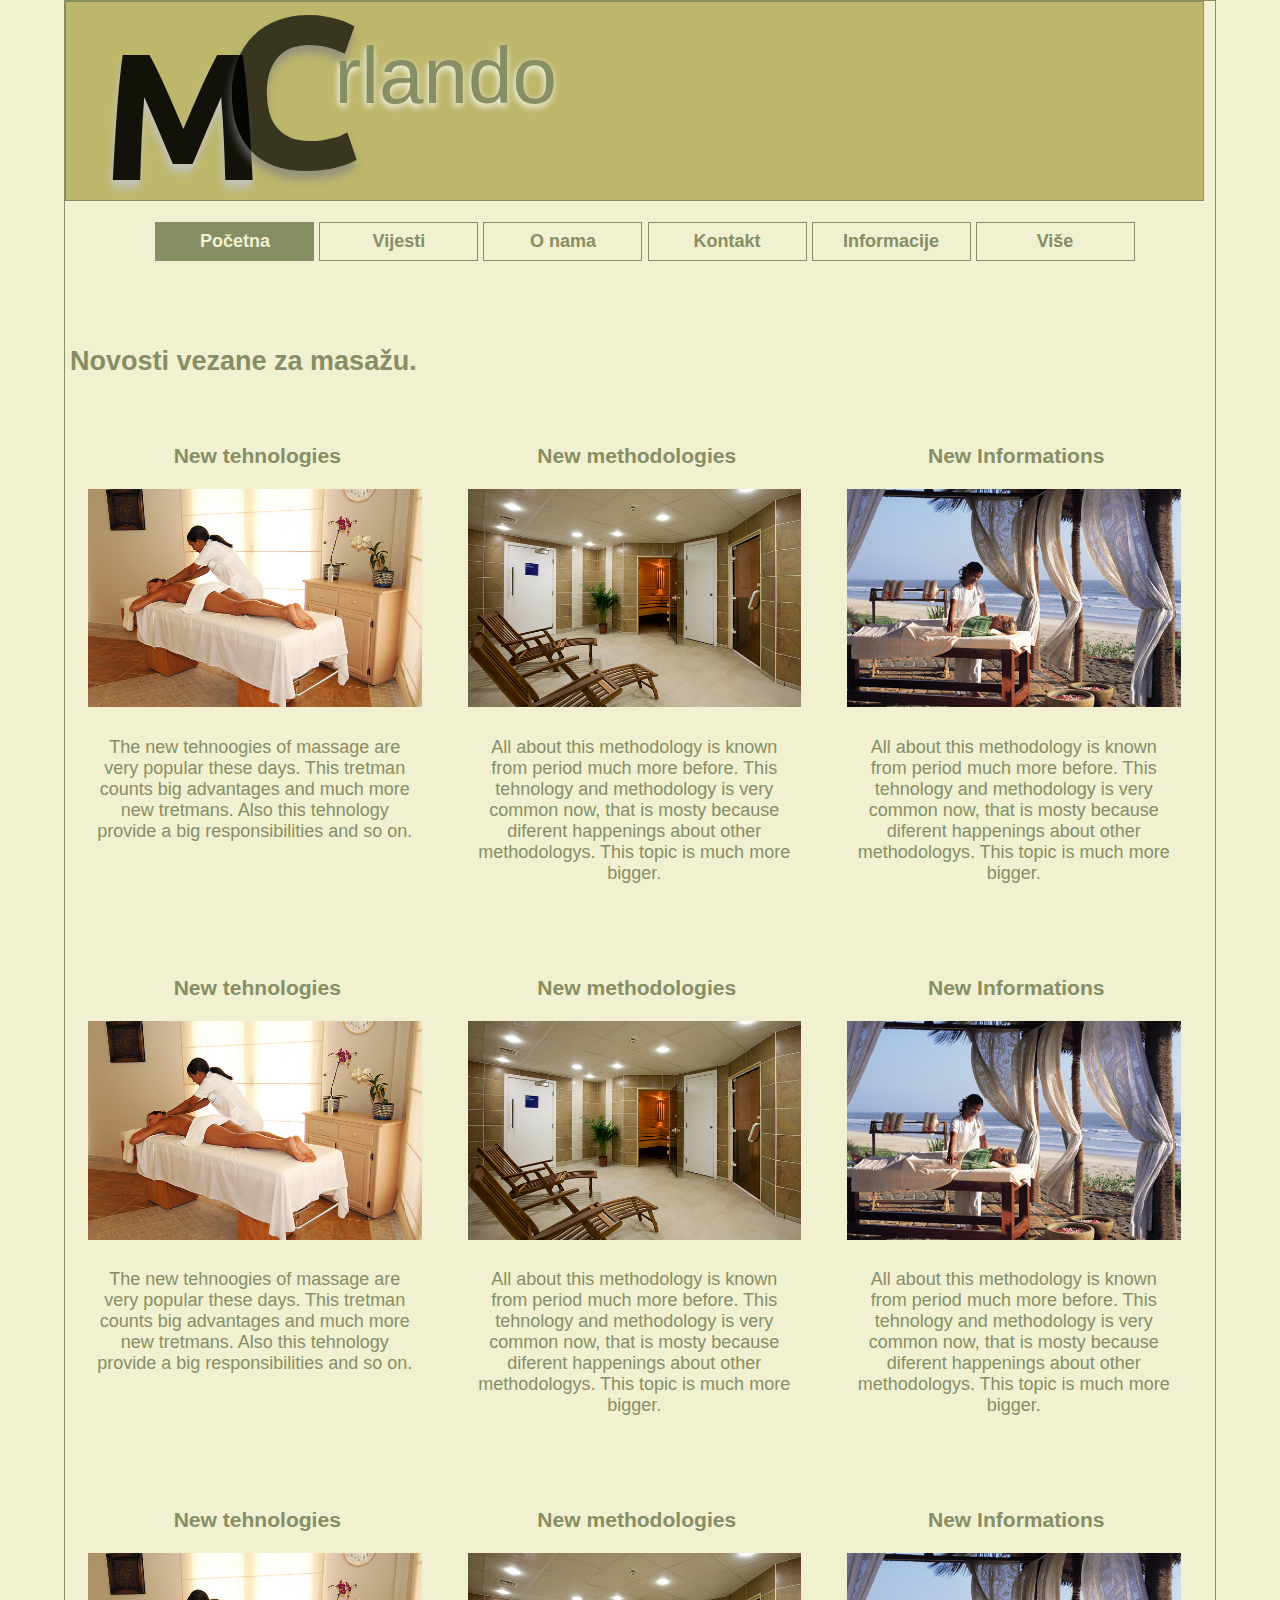
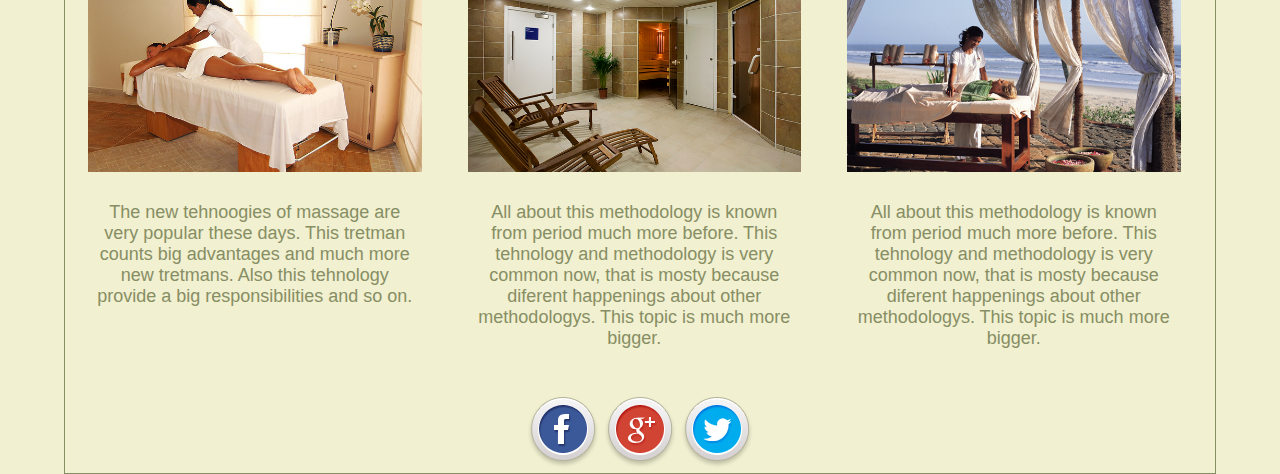
<file: pages/novosti.html>
<!DOCTYPE html>
<html lang="en">
<head>
	<title>Naslovna - Massage Center</title>
	<meta charset="utf-8">
	<link rel="stylesheet" href="../css/style.css">
	<link rel="stylesheet" href="../css/logo.css">
	<link rel="stylesheet" href="../css/slt.css">
	<script src="../javascript/dropdwn.js"></script>
	
</head>

<body>
	<div class="wrapper">
	
		
		<div class="header">
				<div id="logo">
				<div id="mc">
				<div class="m">M</div>	
				<div class ="c">C</div>
			</div>
			<div id="textLogo">
				<p>rlando</p>
			</div>
				
			</div>

		</div>
	<br>
	
	<div class="navigation">
		<nav>
			<ul>
				<li class='active'><a href="../index.html">Početna</a></li>
				<li><a href="novosti.html">Vijesti</a></li>
				<li><a href="onama.html">O nama</a></li>
				<li><a href="contact.html">Kontakt</a></li>
				<li><a href="informacije.html">Informacije</a></li>
				<li>
					<a onclick="myFunction()" class="dropbtn">Više</a>
					  <div id="myDropdown" class="dropdown-content">
					    <a href="gallery.html">Galerija</a>
					     <a href="slider.html">Slider</a>
					  </div>					
				</li>
			</ul>
		</nav>
		<br></br>
	</div>
	<br>
	<h2>Novosti vezane za masažu.</h2>

	<div class="section">
			<h3>New tehnologies </h3>
			<img src="../images/private.png" alt="slika1">
			<p>The new tehnoogies of massage are very popular these days. This tretman counts big advantages and much more new tretmans. Also this tehnology provide a big responsibilities and so on.
			</p>
		</div>

		<div class="section">
			<h3>New methodologies</h3>
			<img src="../images/sauna-steam.png" alt="slika2">
			<p>
				All about this methodology is known from period much more before. This tehnology and methodology is very common now, that is mosty because diferent happenings about other methodologys. This topic is much more bigger.
			</p>
		</div>

		<div class="section">
			<h3>New Informations</h3>
			<img src="../images/retreat.png" alt="slika3">
			<p>
				All about this methodology is known from period much more before. This tehnology and methodology is very common now, that is mosty because diferent happenings about other methodologys. This topic is much more bigger.
			</p>
		</div>

		<div class="section">
			<h3>New tehnologies</h3>
			<img src="../images/private.png" alt="slika1">
			<p>The new tehnoogies of massage are very popular these days. This tretman counts big advantages and much more new tretmans. Also this tehnology provide a big responsibilities and so on.
			</p>
		</div>

		<div class="section">
			<h3>New methodologies</h3>
			<img src="../images/sauna-steam.png" alt="slika2">
			<p>
				All about this methodology is known from period much more before. This tehnology and methodology is very common now, that is mosty because diferent happenings about other methodologys. This topic is much more bigger.
			</p>
		</div>

		<div class="section">
			<h3>New Informations</h3>
			<img src="../images/retreat.png" alt="slika3">
			<p>
				All about this methodology is known from period much more before. This tehnology and methodology is very common now, that is mosty because diferent happenings about other methodologys. This topic is much more bigger.
			</p>
		</div>

		<div class="section">
			<h3>New tehnologies</h3>
			<img src="../images/private.png" alt="slika1">
			<p>The new tehnoogies of massage are very popular these days. This tretman counts big advantages and much more new tretmans. Also this tehnology provide a big responsibilities and so on.
			</p>
		</div>

		<div class="section">
			<h3>New methodologies</h3>
			<img src="../images/sauna-steam.png" alt="slika2">
			<p>
				All about this methodology is known from period much more before. This tehnology and methodology is very common now, that is mosty because diferent happenings about other methodologys. This topic is much more bigger.
			</p>
		</div>

		<div class="section">
			<h3>New Informations</h3>
			<img src="../images/retreat.png" alt="slika3">
			<p>
				All about this methodology is known from period much more before. This tehnology and methodology is very common now, that is mosty because diferent happenings about other methodologys. This topic is much more bigger.
			</p>
		</div>
		


	<footer>
		<div class = "footsection">
			<ul>
				<li><a href="http://www.facebook.com"><img src="../images/facebook1.png" alt = "Facebook"></a></li>
				<li><a href="http://www.gmail.com"><img src="../images/googleplus.png" alt="Google"></a></li>
				<li><a href="http://www.twitter.com"><img src="../images/twitter1.png" alt="Twitter"></a></li>
			</ul>
		</div>
	</footer>

</div>
</body>
</file>
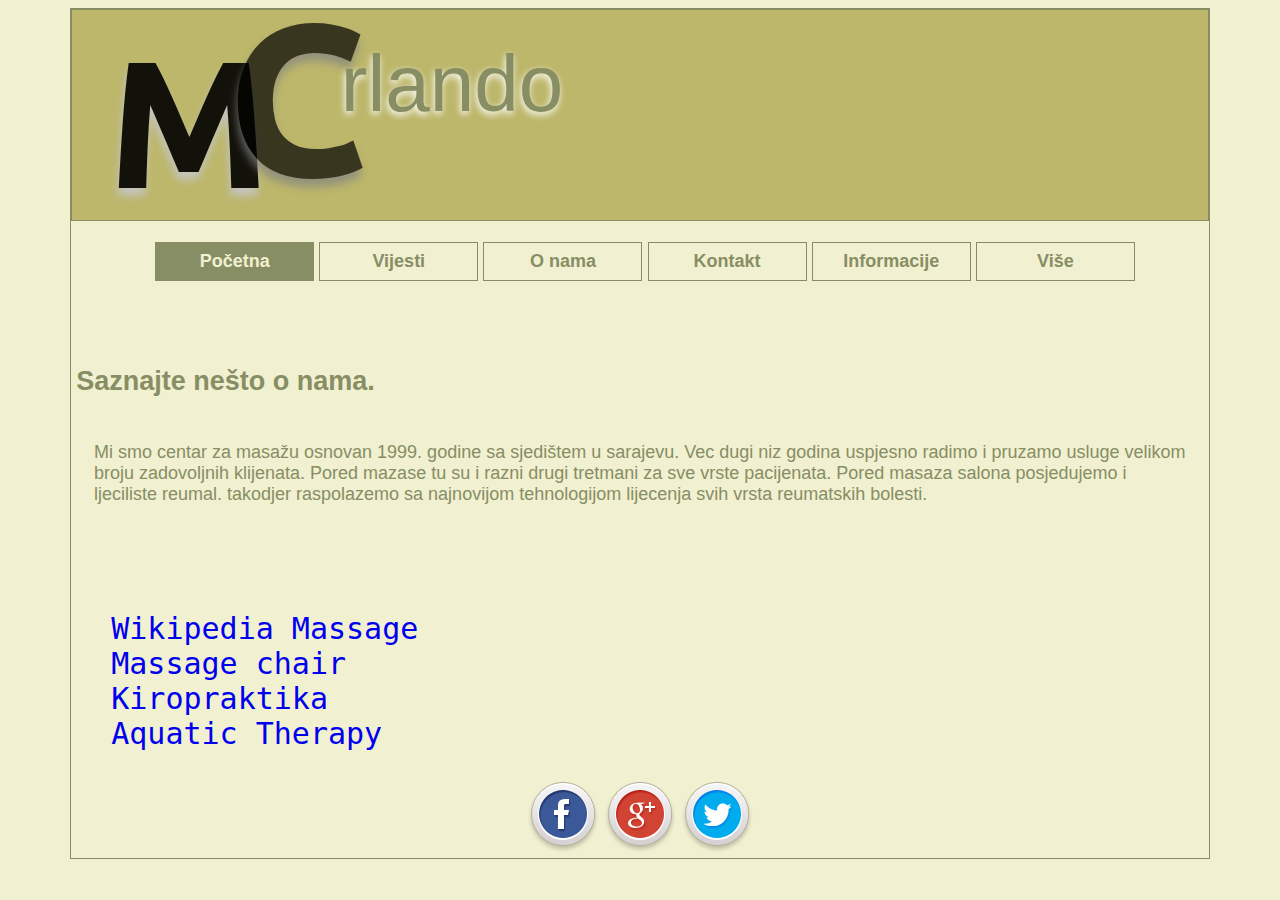
<file: pages/onama.html>
<!DOCTYPE html>
<html lang="en">
<head>
	<title>Naslovna - Massage Center</title>
	<meta charset="utf-8">
	<link rel="stylesheet" href="../css/style.css">
	<link rel="stylesheet" href="../css/logo.css">
	
	<script src="../javascript/dropdwn.js"></script>
	
</head>

<body>
	<div class="wrapper">
	
		
		<div class="header">
				<div id="logo">
				<div id="mc">
				<div class="m">M</div>	
				<div class ="c">C</div>
			</div>
			<div id="textLogo">
				<p>rlando</p>
			</div>
				
			</div>

		</div>
	<br>
	
	<div class="navigation">
		<nav>
			<ul>
				<li class='active'><a href="../index.html">Početna</a></li>
				<li><a href="novosti.html">Vijesti</a></li>
				<li><a href="onama.html">O nama</a></li>
				<li><a href="contact.html">Kontakt</a></li>
				<li><a href="informacije.html">Informacije</a></li>
				<li>
					<a onclick="myFunction()" class="dropbtn">Više</a>
					  <div id="myDropdown" class="dropdown-content">
					    <a href="gallery.html">Galerija</a>
					     <a href="slider.html">Slider</a>
					  </div>					
				</li>
			</ul>
		</nav>
		<br></br>
	</div>
	<br>
	<div class="onama">
		<h2>Saznajte nešto o nama.</h2>
		<p>Mi smo centar za masažu osnovan 1999. godine sa sjedištem u sarajevu. Vec dugi niz godina uspjesno radimo i pruzamo usluge velikom broju zadovoljnih klijenata. Pored mazase tu su i razni drugi tretmani za sve vrste pacijenata. Pored masaza salona posjedujemo i ljeciliste  reumal. takodjer raspolazemo sa najnovijom tehnologijom lijecenja svih vrsta reumatskih bolesti.</p>
		
	</div>
	<div class="linkovi">
		<ul>
			<li>
				<pre>
					<a href="https://en.wikipedia.org/wiki/Massage" target=_blank>Wikipedia Massage</a>
					<a href="https://en.wikipedia.org/wiki/Massage_chair" target=_blank>Massage chair</a>
					<a href="https://en.wikipedia.org/wiki/Chiropractic" target=_blank>Kiropraktika</a>
					<a href="https://en.wikipedia.org/wiki/Aquatic_therapy" target=_blank>Aquatic Therapy</a>
				</pre>
			</li>
		</ul>

	</div>
	<br>
	<br>
	<footer>
		<div class = "footsection">
			<ul>
				<li><a href="http://www.facebook.com" target=_blank><img src="../images/facebook1.png" alt = "Facebook"></a></li>
				<li><a href="http://www.gmail.com" target=_blank><img src="../images/googleplus.png" alt="Google"></a></li>
				<li><a href="http://www.twitter.com" target=_blank><img src="../images/twitter1.png" alt="Twitter"></a></li>
			</ul>
		</div>
	</footer>

</div>
</body>
</file>
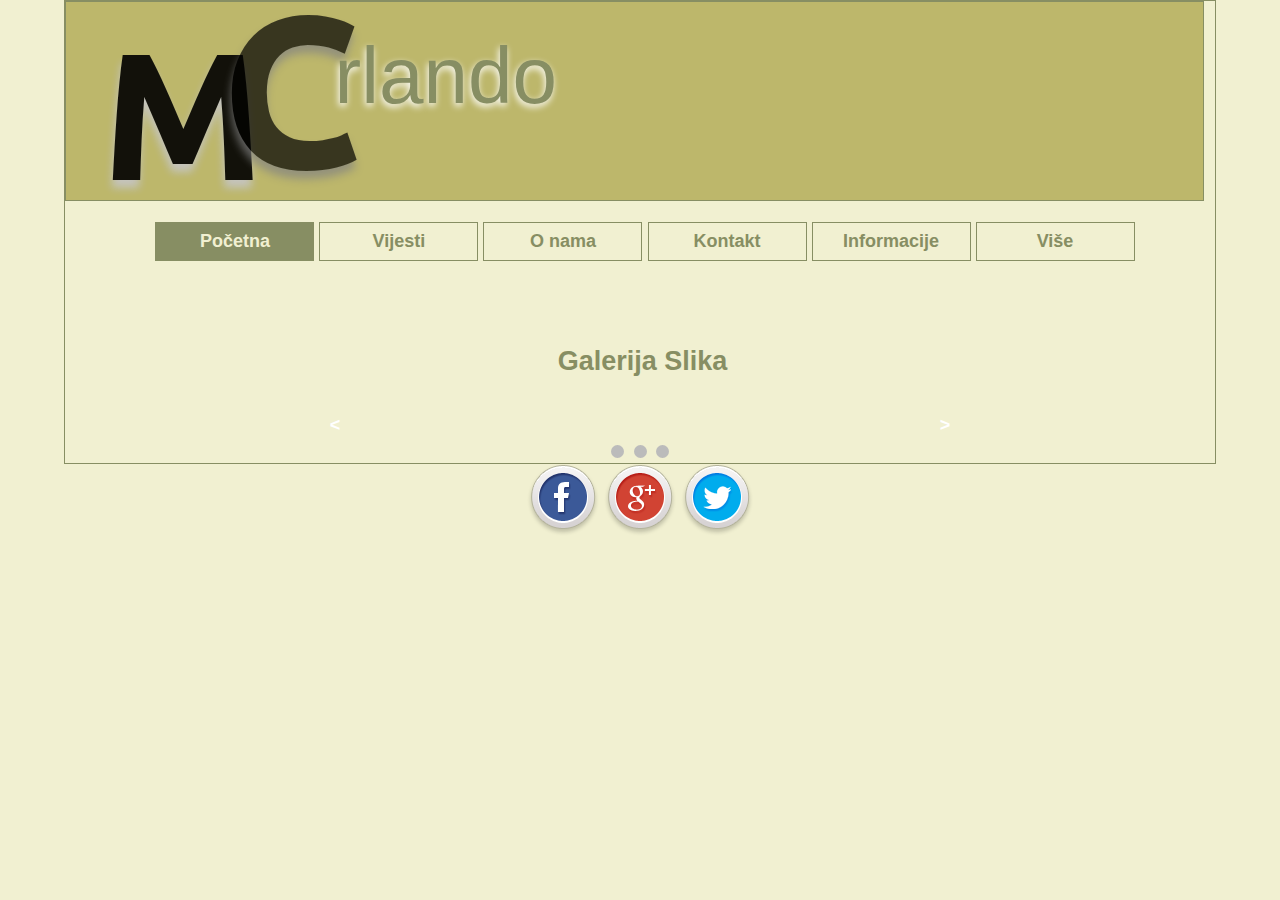
<file: pages/slider.html>
<!DOCTYPE html>
<html lang="en">
<meta name="viewport" content="width=device-width, initial-scale=1">
<head>
	<title>Naslovna - Massage Center</title>
	<meta charset="utf-8">
	<link rel="stylesheet" href="../css/style.css">
	<link rel="stylesheet" href="../css/logo.css">
	<link rel="stylesheet" href="../css/slt.css">
	<script src="../javascript/lookup.js"></script>
	<script src="../javascript/dropdwn.js"></script>
</head>

<body>
	<div class="wrapper">
		<div class="header">
				<div id="logo">
				<div id="mc">
				<div class="m">M</div>	
				<div class ="c">C</div>
			</div>
			<div id="textLogo">
				<p>rlando</p>
			</div>
				
			</div>

		</div>
	<br>
	
	<div class="navigation">
		<nav>
			<ul>
				<li class='active'><a href="../index.html">Početna</a></li>
				<li><a href="novosti.html">Vijesti</a></li>
				<li><a href="onama.html">O nama</a></li>
				<li><a href="contact.html">Kontakt</a></li>
				<li><a class="info" href="informacije.html">Informacije</a></li>
				<li>
					<a onclick="myFunction()" class="dropbtn">Više</a>
					  <div id="myDropdown" class="dropdown-content">
					    <a href="gallery.html">Galerija</a>
					     <a href="slider.html">Slider</a>
					  </div>					
				</li>
			</ul>
		</nav>
		<br></br>
	</div>
	<br>
	
	<div class="gallery">
	<h2> Galerija Slika </h2>
	<br />
	<div class="slideshow-container">

<div class="mySlides fade">
  <div class="numbertext"></div>
  <img  id="myImg" name="img4" src="../images/img4.jpg" alt=""/>
  
</div>

<div class="mySlides fade">
  <div class="numbertext"></div>
  <img  id="img2" name="img2" src="../images/img1.jpg"  alt=""/>
  
</div>

<div class="mySlides fade">
  <div class="numbertext"></div>
  <img id="img3" name="img3" src="../images/img2.jpg" alt=""/>
  
</div>

<a class="prev" onclick="plusSlides(-1)"> < </a>
<a class="next" onclick="plusSlides(1)"> > </a>

</div>
<br>

<div style="text-align:center">
  <span class="dot" onclick="currentSlide(1)"></span>
  <span class="dot" onclick="currentSlide(2)"></span>
  <span class="dot" onclick="currentSlide(3)"></span>
</div>
	
</div>
</div>
	<footer>
		<div class = "footsection">
			<ul>
				<li><a href="http://www.facebook.com"><img src="../images/facebook1.png" alt = "Facebook"></a></li>
				<li><a href="http://www.gmail.com"><img src="../images/googleplus.png" alt="Google"></a></li>
				<li><a href="http://www.twitter.com"><img src="../images/twitter1.png" alt="Twitter"></a></li>
			</ul>
		</div>
	</footer>
</div>

</body>
</file>
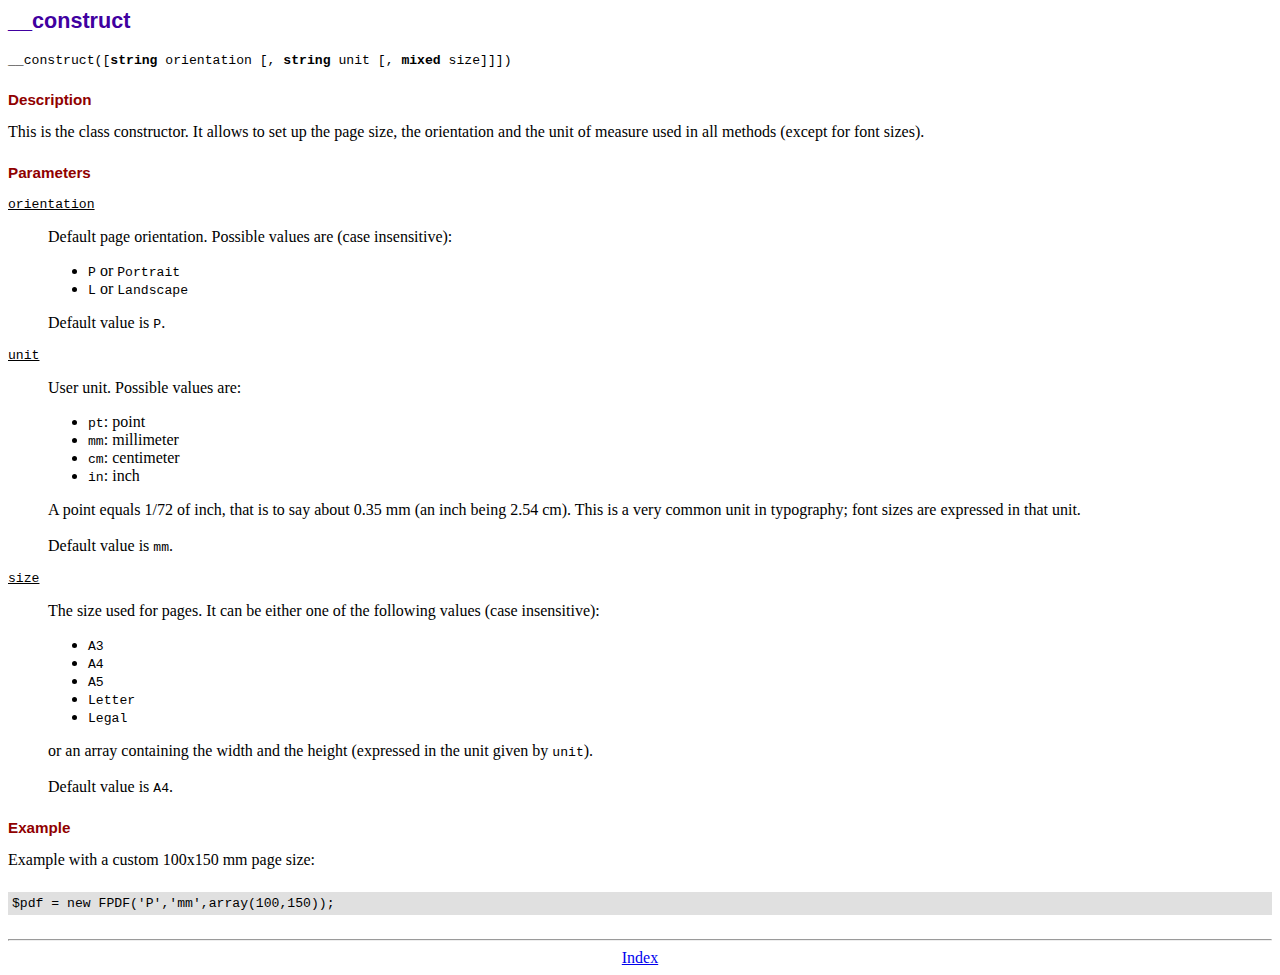
<file: libs/doc/__construct.htm>
<!DOCTYPE html PUBLIC "-//W3C//DTD HTML 4.01 Transitional//EN">
<html>
<head>
<meta http-equiv="Content-Type" content="text/html; charset=ISO-8859-1">
<title>__construct</title>
<link type="text/css" rel="stylesheet" href="../fpdf.css">
</head>
<body>
<h1>__construct</h1>
<code>__construct([<b>string</b> orientation [, <b>string</b> unit [, <b>mixed</b> size]]])</code>
<h2>Description</h2>
This is the class constructor. It allows to set up the page size, the orientation and the
unit of measure used in all methods (except for font sizes).
<h2>Parameters</h2>
<dl class="param">
<dt><code>orientation</code></dt>
<dd>
Default page orientation. Possible values are (case insensitive):
<ul>
<li><code>P</code> or <code>Portrait</code></li>
<li><code>L</code> or <code>Landscape</code></li>
</ul>
Default value is <code>P</code>.
</dd>
<dt><code>unit</code></dt>
<dd>
User unit. Possible values are:
<ul>
<li><code>pt</code>: point</li>
<li><code>mm</code>: millimeter</li>
<li><code>cm</code>: centimeter</li>
<li><code>in</code>: inch</li>
</ul>
A point equals 1/72 of inch, that is to say about 0.35 mm (an inch being 2.54 cm). This
is a very common unit in typography; font sizes are expressed in that unit.
<br>
<br>
Default value is <code>mm</code>.
</dd>
<dt><code>size</code></dt>
<dd>
The size used for pages. It can be either one of the following values (case insensitive):
<ul>
<li><code>A3</code></li>
<li><code>A4</code></li>
<li><code>A5</code></li>
<li><code>Letter</code></li>
<li><code>Legal</code></li>
</ul>
or an array containing the width and the height (expressed in the unit given by <code>unit</code>).<br>
<br>
Default value is <code>A4</code>.
</dd>
</dl>
<h2>Example</h2>
Example with a custom 100x150 mm page size:
<div class="doc-source">
<pre><code>$pdf = new FPDF('P','mm',array(100,150));</code></pre>
</div>
<hr style="margin-top:1.5em">
<div style="text-align:center"><a href="index.htm">Index</a></div>
</body>
</html>
</file>
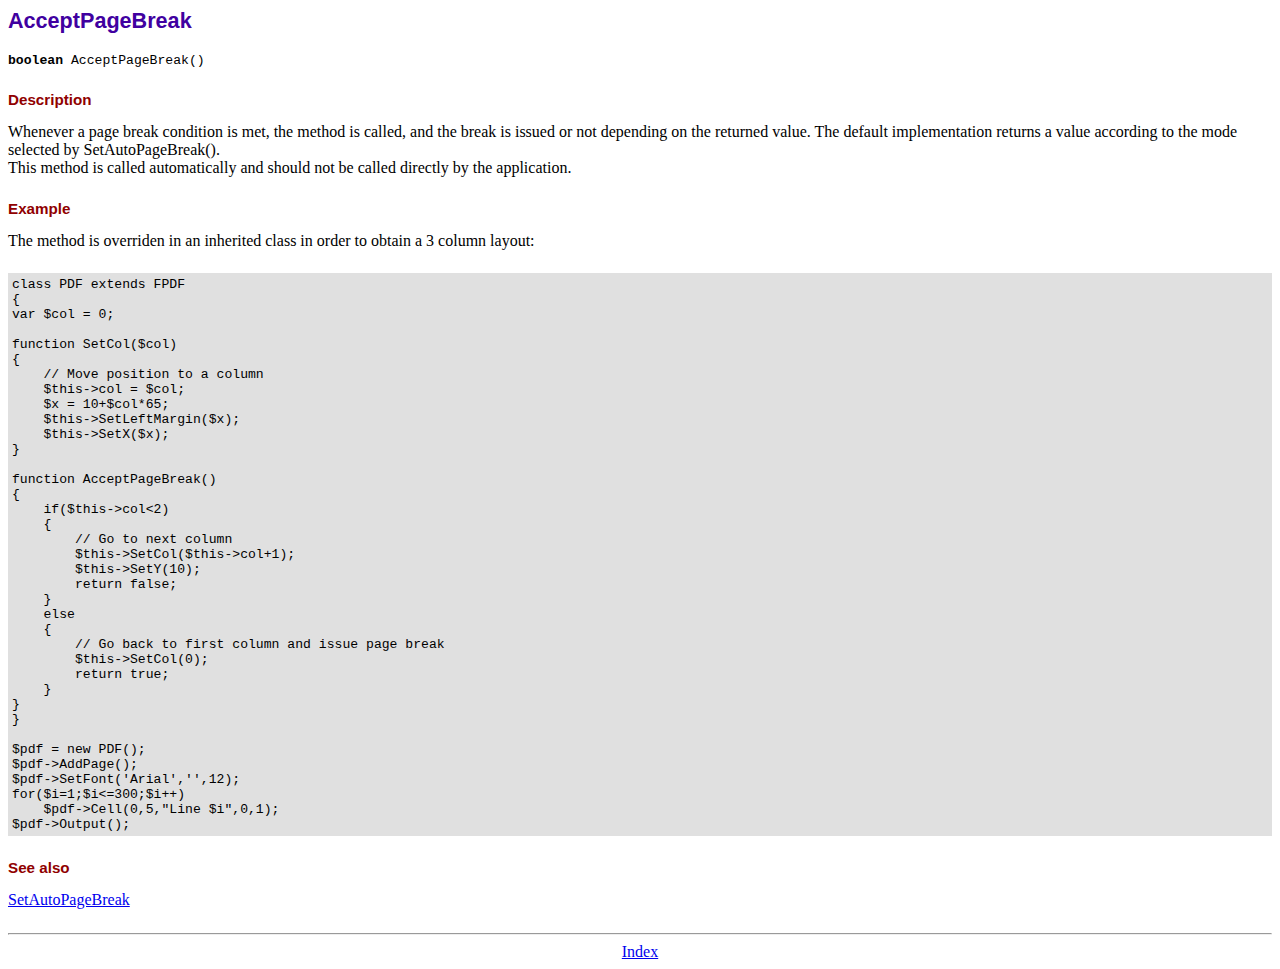
<file: libs/doc/acceptpagebreak.htm>
<!DOCTYPE html PUBLIC "-//W3C//DTD HTML 4.01 Transitional//EN">
<html>
<head>
<meta http-equiv="Content-Type" content="text/html; charset=ISO-8859-1">
<title>AcceptPageBreak</title>
<link type="text/css" rel="stylesheet" href="../fpdf.css">
</head>
<body>
<h1>AcceptPageBreak</h1>
<code><b>boolean</b> AcceptPageBreak()</code>
<h2>Description</h2>
Whenever a page break condition is met, the method is called, and the break is issued or not
depending on the returned value. The default implementation returns a value according to the
mode selected by SetAutoPageBreak().
<br>
This method is called automatically and should not be called directly by the application.
<h2>Example</h2>
The method is overriden in an inherited class in order to obtain a 3 column layout:
<div class="doc-source">
<pre><code>class PDF extends FPDF
{
var $col = 0;

function SetCol($col)
{
    // Move position to a column
    $this-&gt;col = $col;
    $x = 10+$col*65;
    $this-&gt;SetLeftMargin($x);
    $this-&gt;SetX($x);
}

function AcceptPageBreak()
{
    if($this-&gt;col&lt;2)
    {
        // Go to next column
        $this-&gt;SetCol($this-&gt;col+1);
        $this-&gt;SetY(10);
        return false;
    }
    else
    {
        // Go back to first column and issue page break
        $this-&gt;SetCol(0);
        return true;
    }
}
}

$pdf = new PDF();
$pdf-&gt;AddPage();
$pdf-&gt;SetFont('Arial','',12);
for($i=1;$i&lt;=300;$i++)
    $pdf-&gt;Cell(0,5,"Line $i",0,1);
$pdf-&gt;Output();</code></pre>
</div>
<h2>See also</h2>
<a href="setautopagebreak.htm">SetAutoPageBreak</a>
<hr style="margin-top:1.5em">
<div style="text-align:center"><a href="index.htm">Index</a></div>
</body>
</html>
</file>
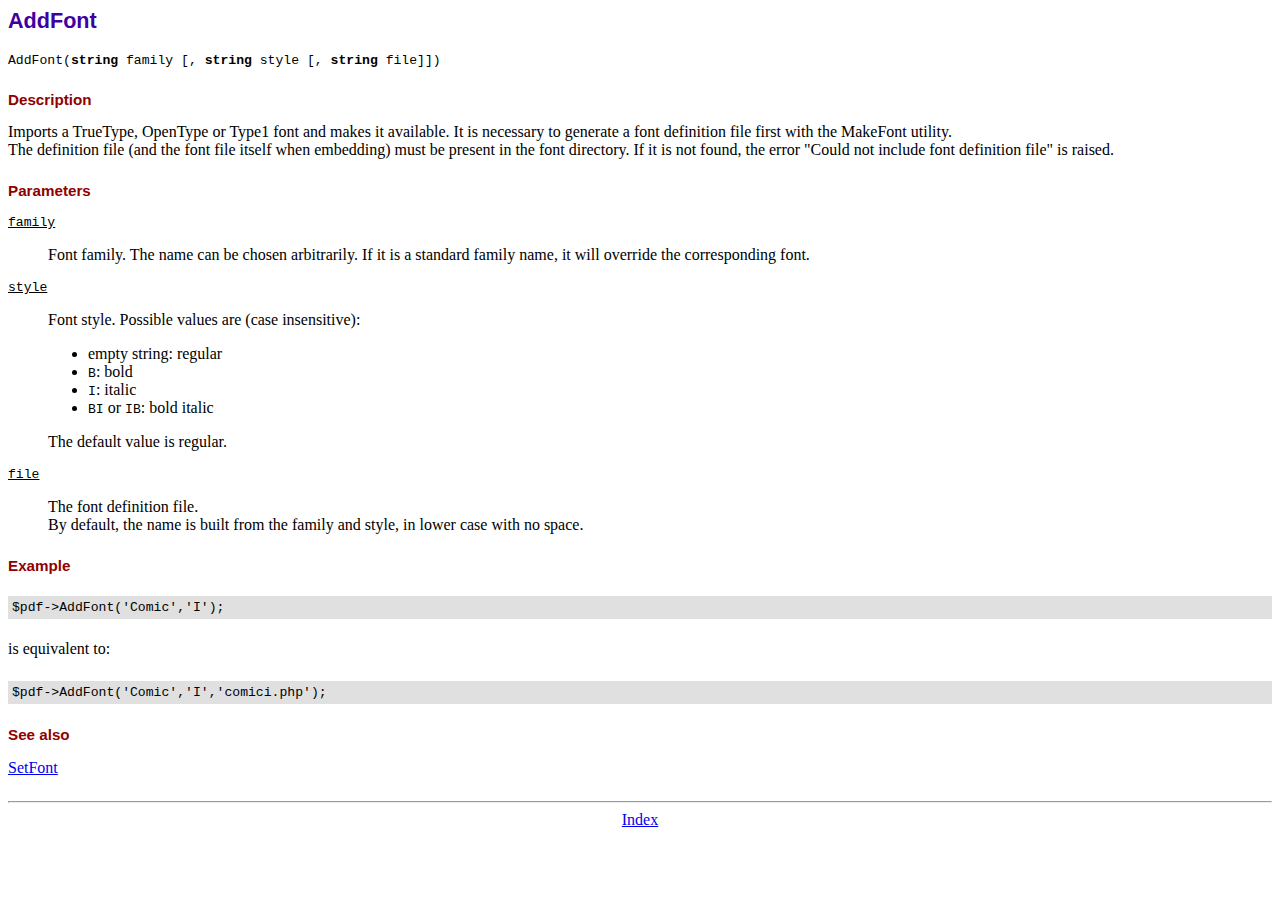
<file: libs/doc/addfont.htm>
<!DOCTYPE html PUBLIC "-//W3C//DTD HTML 4.01 Transitional//EN">
<html>
<head>
<meta http-equiv="Content-Type" content="text/html; charset=ISO-8859-1">
<title>AddFont</title>
<link type="text/css" rel="stylesheet" href="../fpdf.css">
</head>
<body>
<h1>AddFont</h1>
<code>AddFont(<b>string</b> family [, <b>string</b> style [, <b>string</b> file]])</code>
<h2>Description</h2>
Imports a TrueType, OpenType or Type1 font and makes it available. It is necessary to generate a font
definition file first with the MakeFont utility.
<br>
The definition file (and the font file itself when embedding) must be present in the font directory.
If it is not found, the error "Could not include font definition file" is raised.
<h2>Parameters</h2>
<dl class="param">
<dt><code>family</code></dt>
<dd>
Font family. The name can be chosen arbitrarily. If it is a standard family name, it will
override the corresponding font.
</dd>
<dt><code>style</code></dt>
<dd>
Font style. Possible values are (case insensitive):
<ul>
<li>empty string: regular</li>
<li><code>B</code>: bold</li>
<li><code>I</code>: italic</li>
<li><code>BI</code> or <code>IB</code>: bold italic</li>
</ul>
The default value is regular.
</dd>
<dt><code>file</code></dt>
<dd>
The font definition file.
<br>
By default, the name is built from the family and style, in lower case with no space.
</dd>
</dl>
<h2>Example</h2>
<div class="doc-source">
<pre><code>$pdf-&gt;AddFont('Comic','I');</code></pre>
</div>
is equivalent to:
<div class="doc-source">
<pre><code>$pdf-&gt;AddFont('Comic','I','comici.php');</code></pre>
</div>
<h2>See also</h2>
<a href="setfont.htm">SetFont</a>
<hr style="margin-top:1.5em">
<div style="text-align:center"><a href="index.htm">Index</a></div>
</body>
</html>
</file>
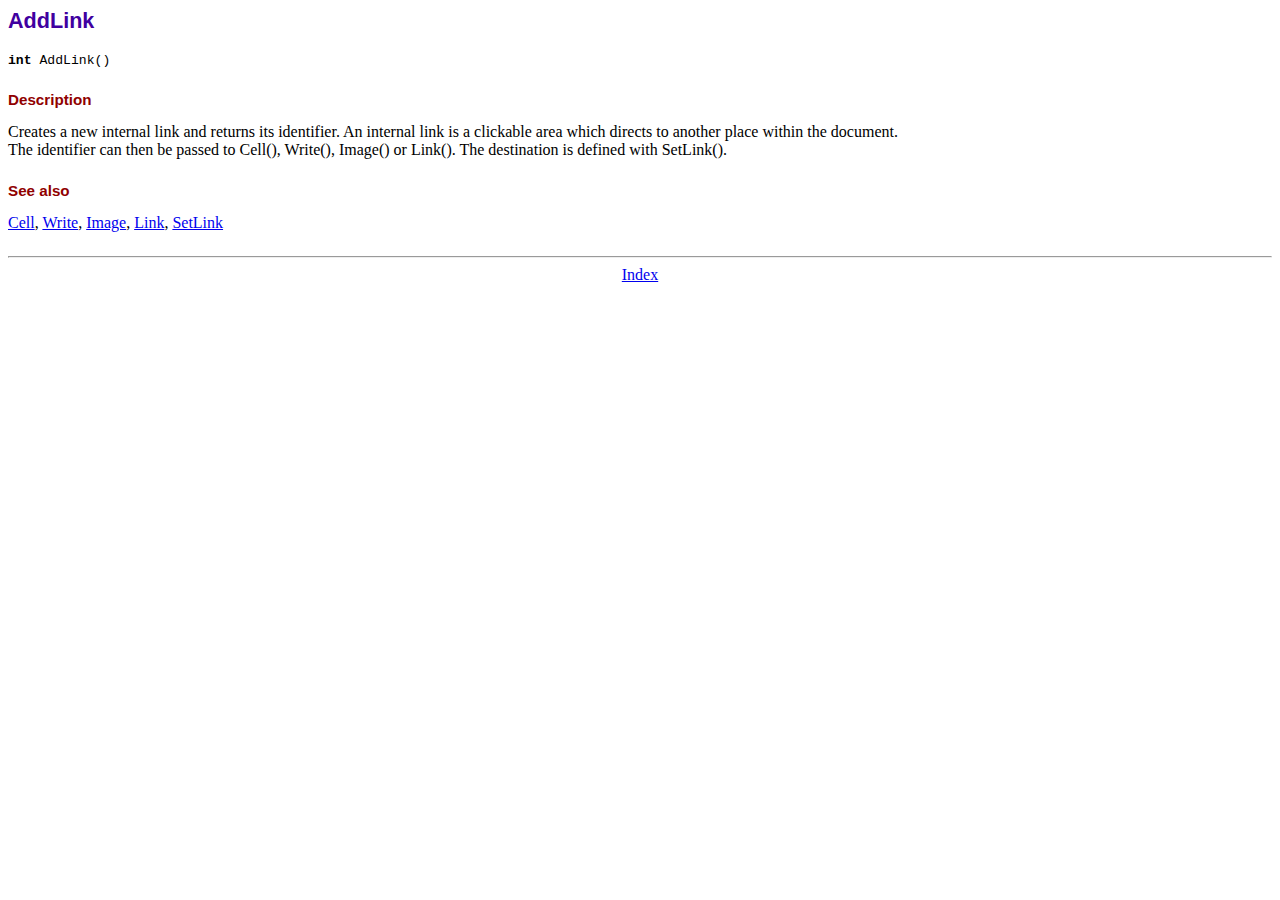
<file: libs/doc/addlink.htm>
<!DOCTYPE html PUBLIC "-//W3C//DTD HTML 4.01 Transitional//EN">
<html>
<head>
<meta http-equiv="Content-Type" content="text/html; charset=ISO-8859-1">
<title>AddLink</title>
<link type="text/css" rel="stylesheet" href="../fpdf.css">
</head>
<body>
<h1>AddLink</h1>
<code><b>int</b> AddLink()</code>
<h2>Description</h2>
Creates a new internal link and returns its identifier. An internal link is a clickable area
which directs to another place within the document.
<br>
The identifier can then be passed to Cell(), Write(), Image() or Link(). The destination is
defined with SetLink().
<h2>See also</h2>
<a href="cell.htm">Cell</a>,
<a href="write.htm">Write</a>,
<a href="image.htm">Image</a>,
<a href="link.htm">Link</a>,
<a href="setlink.htm">SetLink</a>
<hr style="margin-top:1.5em">
<div style="text-align:center"><a href="index.htm">Index</a></div>
</body>
</html>
</file>
<file: css/stil.css>
.dokument-item{
	float: left;
	width: 30%;
	margin: 5px;
	background: #75aa75;
	padding: 3px;
}

.dokument-item p{
	color: black;	
}




#logout-forma{
	    float: right!important;
    margin-right: 30px!important;
}

#logout-forma > form{
}

#logout-forma > form > fieldset {
    width: 200px!important;
    height: 200px!important;
    position: relative!important;
    text-align: right!important;
    margin: 0px auto!important;
    padding-top: 30px!important;
    padding-right: 20px!important;
    background-color: #D3D3D3!important;
}


input {
    width: 180px;
    height: 35px!important;
    font-size: 22px;
}

	body {
		background: #F1f0D1;
		font-family: Verdana, Tahoma, Arial, sans-serif;
		font-size: 18px;
		overflow: auto;

	}
	h1,h2,h3 {
		text-align: center;
		padding-left: 5px;
		color: #878E63
	}
	p {
		padding: 2%;
		color: #878E63;
	}
	img{
		text-align: center;
		max-width: 100%;
		height: auto;
		width: auto;
		
	}
.wrapper {
	margin: 0 auto;
	max-width: 400%;
	width: 90%;
	background-color: #F1f0D1;
	border: 1px solid #878E63;
}
.header {
	width: 99%;
	min-height: 125px;
	height: 200px;
	padding: 5px;
	text-align: center;
	background: #BDB76B;
	border: 1px solid #878E63;
	color: #878E63;
}
nav ul {
	list-style: none;
	margin: 0;
	padding-left: 50px;
	position: center;

}

nav ul li {
	display: inline-block;
	border: 1px solid #878E63;
	width: 15%;
	
	
}

nav ul li a {
	background: #F1f0D1;
	display: block;
	padding: 5% 12%;
	font-weight: bold;
	font-size: 18px;
	color: #878E63;
	text-decoration: none;
	text-align: center;
}
nav ul li a:hover, nav ul li.active a{
	background-color: #878E63;
	color: #F1f0D1;

}
.navigation {
	text-align: center;
	
}
.banner img {
	width: 100%;
	border-top: 1px solid  #878E63;
}
.section {
	width: 29%;
	float: left;
	margin: 2% 2%;
	text-align: center;
}
footer {
	
	width: 100%;
	text-align: center;
}
footer p a{
	text-decoration: none;
	
}
footer ul li {
	
	display: inline-block;
	text-align: center;
}
footer ul {
	text-align: center;
}
footer a {
	text-decoration: none;
}
ul {
	list-style: none;
	text-align: center;
	margin: 0;
	padding:0;
}
li {
	display: inline-block;
	position: center;
}
.footsection {
	text-align: center;
	
	width: 100%;
}

.LoginField {
	float:right;
	
	position: relative;
	top: 20px;
	
	right: 150px;

}

.LoginField fieldset {
	width: 60px;

}

	.dropbtn:hover, .dropbtn:focus {
   background-color: #878E63;
}

.dropdown-content {

    display: none;
    position: absolute;
    background-color: #f9f9f9;
    min-width: 160px;
    overflow: auto;
    box-shadow: 0px 8px 16px 0px rgba(0,0,0,0.2);
}

.dropdown-content a {
	
    color: black;
    padding: 12px 16px;
    text-decoration: none;
    display: block;
}

.dropdown a:hover {background-color: #f1f1f1}

.show {display:block;}
</file>
<file: css/logo.css>
@import url(https://fonts.googleapis.com/css?family=Ubuntu:400,500,400italic,700);


#logo {
	position: absolute;
	margin-top: 220px;
}


.m{
	color: #000;
	opacity: 0.9;
	font-size: 10em;
	font-weight: bold;
	font-family: Ubuntu;
	text-shadow: -1px 8px 8px #C6C6C6;
	text-align: center;
	left: 31px;
	position: absolute;
	bottom: 4px;
}


.c {
	color: #000;
	opacity: 0.7;
	font-size: 12em;
	font-weight: bold;
	font-family: Ubuntu;
	text-shadow: -1px 8px 8px #838383;
	text-align: center;
	position: absolute;
	left: 150px;
	bottom: 15px;
	margin-top: 5px;
}




#textLogo{
	font-family: "Comic Sans MS", cursive, sans-serif;
	font-size: 80px;
	position: absolute;
	bottom: 20px;
	left: 259px;
	text-shadow: -1px 3px 7px #fff;
	width: 230px;
}
</file>
<file: libs/fpdf.css>
body {font-family:"Times New Roman",serif}
h1 {font:bold 135% Arial,sans-serif; color:#4000A0; margin-bottom:0.9em}
h2 {font:bold 95% Arial,sans-serif; color:#900000; margin-top:1.5em; margin-bottom:1em}
dl.param dt {text-decoration:underline}
dl.param dd {margin-top:1em; margin-bottom:1em}
dl.param ul {margin-top:1em; margin-bottom:1em}
tt, code, kbd {font-family:"Courier New",Courier,monospace; font-size:82%}
div.source {margin-top:1.4em; margin-bottom:1.3em}
div.source pre {display:table; border:1px solid #24246A; width:100%; margin:0em; font-family:inherit; font-size:100%}
div.source code {display:block; border:1px solid #C5C5EC; background-color:#F0F5FF; padding:6px; color:#000000}
div.doc-source {margin-top:1.4em; margin-bottom:1.3em}
div.doc-source pre {display:table; width:100%; margin:0em; font-family:inherit; font-size:100%}
div.doc-source code {display:block; background-color:#E0E0E0; padding:4px}
.kw {color:#000080; font-weight:bold}
.str {color:#CC0000}
.cmt {color:#008000}
p.demo {text-align:center; margin-top:-0.9em}
a.demo {text-decoration:none; font-weight:bold; color:#0000CC}
a.demo:link {text-decoration:none; font-weight:bold; color:#0000CC}
a.demo:hover {text-decoration:none; font-weight:bold; color:#0000FF}
a.demo:active {text-decoration:none; font-weight:bold; color:#0000FF}
</file>
<file: css/style.css>
body {
		background: #F1f0D1;
		font-family: Verdana, Tahoma, Arial, sans-serif;
		font-size: 18px;
		overflow: auto;

	}
	h1,h2,h3 {
		text-align: center;
		padding-left: 5px;
		color: #878E63;
	}
	p {
		padding: 2%;
		color: #878E63;
	}
	img{
		text-align: center;
		max-width: 100%;
		height: auto;
		width: auto;
		
	}
.wrapper {
	margin: 0 auto;
	max-width: 400%;
	width: 90%;
	background-color: #F1f0D1;
	border: 1px solid #878E63;
}
.header {
	width: 99%;
	min-height: 125px;
	height: 200px;
	padding: 5px;
	text-align: center;
	background: #BDB76B;
	border: 1px solid #878E63;
	color: #878E63;
}
nav ul {
	list-style: none;
	margin: 0;
	padding-left: 50px;
	position: center;

}

nav ul li {
	display: inline-block;
	border: 1px solid #878E63;
	width: 15%;
	
	
}

nav ul li a {
	background: #F1f0D1;
	display: block;
	padding: 5% 12%;
	font-weight: bold;
	font-size: 18px;
	color: #878E63;
	text-decoration: none;
	text-align: center;
}
nav ul li a:hover, nav ul li.active a{
	background-color: #878E63;
	color: #F1f0D1;

}
.navigation {
	text-align: center;
	padding-right: 40px;
}

.navigation ul li a {

}
.banner img {
	width: 100%;
	border-top: 1px solid  #878E63;
}
.section {
	width: 29%;
	float: left;
	margin: 2% 2%;
	text-align: center;
}
footer {
	display: inline-block;
	width: 100%;
	text-align: center;
	
}

footer a{
	text-decoration: none;
	
}
footer ul li {
	
/*	display: inline-block;*/
	text-align: center;
}
footer ul {
	text-align: center;
}
footer a {
	text-decoration: none;
}
ul {
	list-style: none;
	text-align: center;
	margin: 0;
	padding:0;
}
li {
	display: inline-block;
	position: center;
}
.footsection {
	

	width: 100%;
	text-align: center;
	
}
#kontakt-forma form {
	margin: 0 auto;
	padding-top: 50px;
	width: 250px;
	text-align: center;
	display: inline-block;
	padding-left: 420px;


}
#kontakt-forma fieldset {
	width: 340px;
	height: 300px;
	position: relative;
   text-align: right;
   margin: 0px auto;
   padding-top: 30px;
   padding-right: 25px;
   background-color: #D3D3D3;
}
#kontakt-forma fieldset > div {
	text-align: center;
}
.kontakt {
	position: center;
	text-align: center;
	margin-right:auto; 
	margin-left:auto;
	

}
input {
	width: 180px;
	height: 23px;
	font-size: 22px;
}
label {
	text-align: left;
	font-size: 24px;
}
.submit {
	text-align: left;
	
}
button {
	width: 150px;
	height: 50px;
	font-size: 20px;
	text-align: center;
	font-family: Verdana;
	display: inline-block;
	
}

button > div {
	 
	 text-align: center;
	
}
legend {
	text-align: center;
	font-size: 21px;
}

.sadrzaj {
	background-color: #F1f0D1;
	height: 500px;
}

.onama, h2 {
			text-align: left;
		}
		.linkovi {
			text-align: left;

			position: relative;
			font-family: Verdana;
			font-size: 30px;
			width: 70%;
			float: left;	
			
		}
		
		.linkovi ul li{
			
			position: relative;
			font-family: Verdana;
			font-size: 30px;
			width: 70%;
			float: left;
	
		}
		
		.linkovi ul li a:link {
    text-decoration: none;
    float: left;
    margin-left: 40px;
}
.linkovi ul li a:visited {
    text-decoration: none;
}


.linkovi ul li a:hover {
    text-decoration: none;
}


.linkovi ul li a:active {
    text-decoration: none;
}


@media screen and (max-width: 320px) {
    .hide { display: none; }
} 
		


.tbl tr:nth-of-type(odd) {
	background-color:#ccc;
}
.tbl > table {
	border-collapse: collapse;
	width: 100%;
}

	.tbl th, td {
	    padding: 8px;
	    text-align: left;
	    border-bottom: 1px solid #ddd;
	}
	.tbl th {
		background-color: #878E63;
	}
	.tbl {
		
		width:100%;
	    height:300px;
	    margin-left: auto;
	    margin-right: auto;
	}
	.tabela {
		overflow-x:auto;
		max-width:100%;
	}

	.comment fieldset {
		width: 400px;
		height: 220px;
		background-color: #D3D3D3;
		text-align: left;
		padding-top: 0px;
   padding-right: 0px;
	}
	.teksutalnopolje {
		width: 380px;
		height: 100px;
		resize: none;
		text-align: top left;
	}
/*.Forme {
	position: absolute;
	text-align: center;
	
}*/


	.dropbtn:hover, .dropbtn:focus {
   background-color: #878E63;
}

.dropdown-content {

    display: none;
    position: absolute;
    background-color: #f9f9f9;
    min-width: 160px;
    overflow: auto;
    box-shadow: 0px 8px 16px 0px rgba(0,0,0,0.2);
}

.dropdown-content a {
	
    color: black;
    padding: 12px 16px;
    text-decoration: none;
    display: block;
}

.dropdown a:hover {background-color: #f1f1f1}

.show {display:block;}
</file>
<file: css/slt.css>
a {
	color: #FFF;
}
a:hover {
	color: yellow;
	text-decoration: underline;
}
.thumbnails img {
	height: 80px;
	border: 4px solid #555;
	padding: 1px;
	margin: 0 10px 10px 0;
}

.thumbnails img:hover {
	border: 4px solid #00ccff;
	cursor:pointer;
}

.preview img {
	border: 4px solid #444;
	padding: 1px;
	width: 800px;
}



#myImg {
    border-radius: 5px;
    cursor: pointer;
    transition: 0.3s;
}

#myImg:hover {opacity: 0.7;}

/* The Modal (background) */
.modal {
    display: none; /* Hidden by default */
    position: fixed; /* Stay in place */
    z-index: 1; /* Sit on top */
    padding-top: 100px; /* Location of the box */
    left: 0;
    top: 0;
    width: 100%; /* Full width */
    height: 100%; /* Full height */
    overflow: auto; /* Enable scroll if needed */
    background-color: rgb(0,0,0); /* Fallback color */
    background-color: rgba(0,0,0,0.9); /* Black w/ opacity */
}

/* Modal Content (image) */
.modal-content {
    margin: auto;
    display: block;
    width: 80%;
    max-width: 700px;
}

/* Caption of Modal Image */
#caption {
    margin: auto;
    display: block;
    width: 80%;
    max-width: 700px;
    text-align: center;
    color: #ccc;
    padding: 10px 0;
    height: 150px;
}

/* Add Animation */
.modal-content, #caption {
    -webkit-animation-name: zoom;
    -webkit-animation-duration: 0.6s;
    animation-name: zoom;
    animation-duration: 0.6s;
}

@-webkit-keyframes zoom {
    from {-webkit-transform:scale(0)}
    to {-webkit-transform:scale(1)}
}

@keyframes zoom {
    from {transform:scale(0)}
    to {transform:scale(1)}
}

/* The Close Button */
.close {
    position: absolute;
    top: 15px;
    right: 35px;
    color: #f1f1f1;
    font-size: 40px;
    font-weight: bold;
    transition: 0.3s;
}

.close:hover,
.close:focus {
    color: #bbb;
    text-decoration: none;
    cursor: pointer;
}


@media only screen and (max-width: 700px){
    .modal-content {
        width: 100%;
    }
}

* {box-sizing:border-box}
body {font-family: Verdana,sans-serif;margin:0}
.mySlides {display:none}


.slideshow-container {
  max-width: 100;
  position: relative;
  margin: auto;
}


.prev, .next {
  cursor: pointer;
  position: absolute;
  top: 50%;
	
  width: 90px;
  padding: 16px;
  margin-top: -22px;
  color: white;
  font-weight: bold;
  font-size: 18px;
  transition: 0.6s ease;
  border-radius: 0 3px 3px 0;
}

.prev {
	position: absolute;
	top: 50%;
	left: 20%;

	height: 70px;
  width: 80px;
}

.next {
	position: absolute;
	top: 50%;
	
	height: 70px;
  width: 80px;
  right: 20%;
  border-radius: 3px 0 0 3px;
}
a.prev {
	
}
a.next {
	vertical-align:center;
}

.prev:hover, .next:hover {
  background-color: rgba(0,0,0,0.8);
}


.text {
  color: #f2f2f2;
  font-size: 15px;
  padding: 8px 12px;
  position: absolute;
  bottom: 8px;
  width: 100%;
  text-align: center;
}


.numbertext {
  color: #f2f2f2;
  font-size: 12px;
  padding: 8px 12px;
  position: absolute;
  top: 0;
}

.gallery {
	text-align: center;
}

.gallery > h2 {
	text-align: center;
}

.dot {
  cursor:pointer;
  height: 13px;
  width: 13px;
  margin: 0 2px;
  background-color: #bbb;
  border-radius: 50%;
  display: inline-block;
  transition: background-color 0.6s ease;
}

.active, .dot:hover {
  background-color: #717171;
}

@media only screen and (max-width: 300px) {
  .prev, .next,.text {font-size: 11px}
}
</file>
